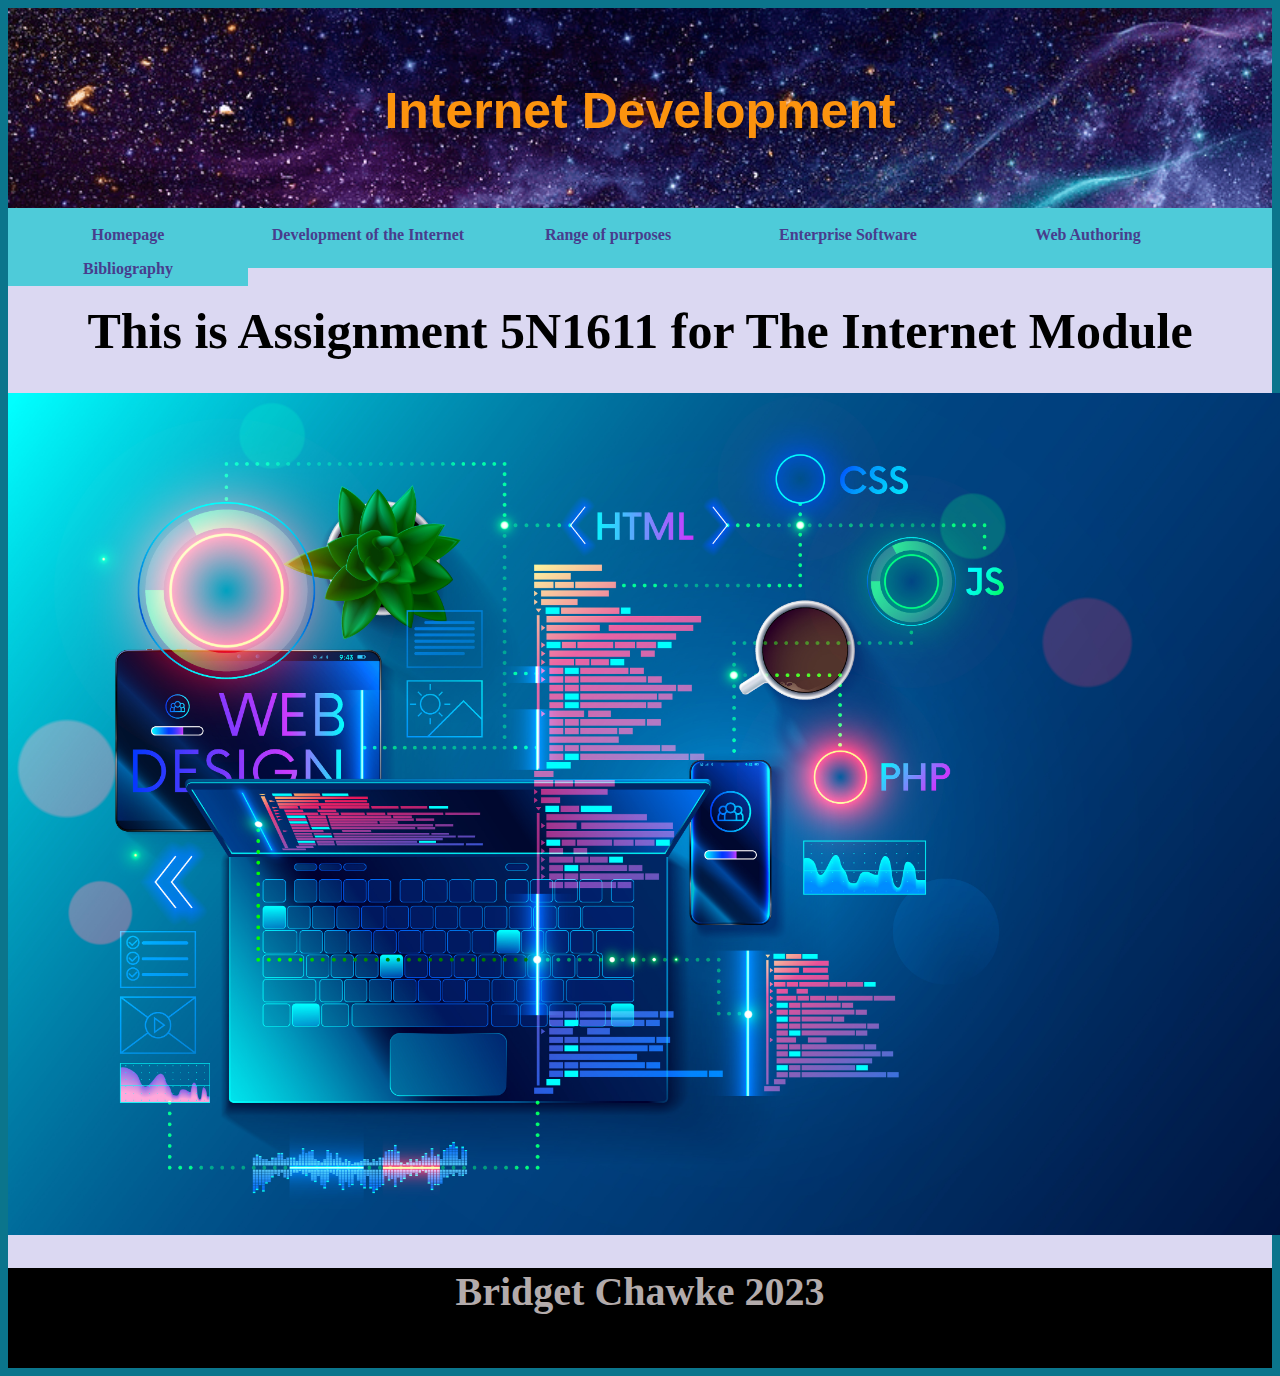
<file: index.html>
<!doctype html>
<html>
<head>
<meta charset="utf-8">
<title>CSS-Cascading Style Sheets</title>
	<style>
	
	</style>
	<link href="Styles.css" rel="stylesheet" type="text/css">
</head>

<body>
	
	<div id="wrapper">
	<header>
	<h1>Internet Development</h1>	
		</header>
		
	<nav>
		<ul>
		<li><a href="index.html">Homepage</a></li>
		<li><a href="development_of_the_internet.html">Development of the Internet</a></li>
			
		<div class="dropdown">	
		<li><a href="range_of_purposes.html">Range of purposes</a></li>
			<div class="dropdown-content">
			<a href="range_of_purposes.html">Range of purposes</a>
			<a href="range_of_purposes.html#MyHeading1">Voice Communication</a>
			<a href="range_of_purposes.html#MyHeading2">Written Communication</a>
			<a href="range_of_purposes.html#MyHeading3">Information Search</a>
			<a href="range_of_purposes.html#MyHeading4">File Sharing</a>
			
			</div>
			</div>
			
		<div class="dropdown">	
		<li><a href="enterprise_software.html">Enterprise Software</a></li>
			<div class="dropdown-content">
			<a href="enterprise_software.html">Enterprise Software</a>
			<a href="enterprise_software.html#MyHeading1">Content Management Systems</a>
			<a href="enterprise_software.html#MyHeading2">Customer Relationship Management</a>
			<a href="enterprise_software.html#MyHeading3">Payment Systems</a>
			<a href="enterprise_software.html#MyHeading4">Supply Chain Management</a>
				
			</div>
			</div>	
	
		<div class="dropdown">	
		<li><a href="web_authoring.html">Web Authoring</a></li>
			<div class="dropdown-content">
			<a href="web_authoring.html">Web Authoring</a>
			<a href="web_authoring.html#MyHeading1">Notepad</a>
			<a href="web_authoring.html#MyHeading2">Notepad++</a>
			<a href="web_authoring.html#MyHeading3">Dreamweaver</a>
			</div>
			</div>

		<li><a href="bibliography.html">Bibliography</a></li>
		</ul>	
		</nav>

		
		
	<main>
<h1>This is Assignment 5N1611 for The Internet Module</h1>
		
	<img src="images/Homepage image.jpeg" width="1500" height="842" alt="Internet Development Image"/> </main>

	
		
		
	<footer>
	  <h2>Bridget Chawke 2023</h2>
		</footer>
		
	
	
	
	
	
	</div>
</body>
</html>
</file>
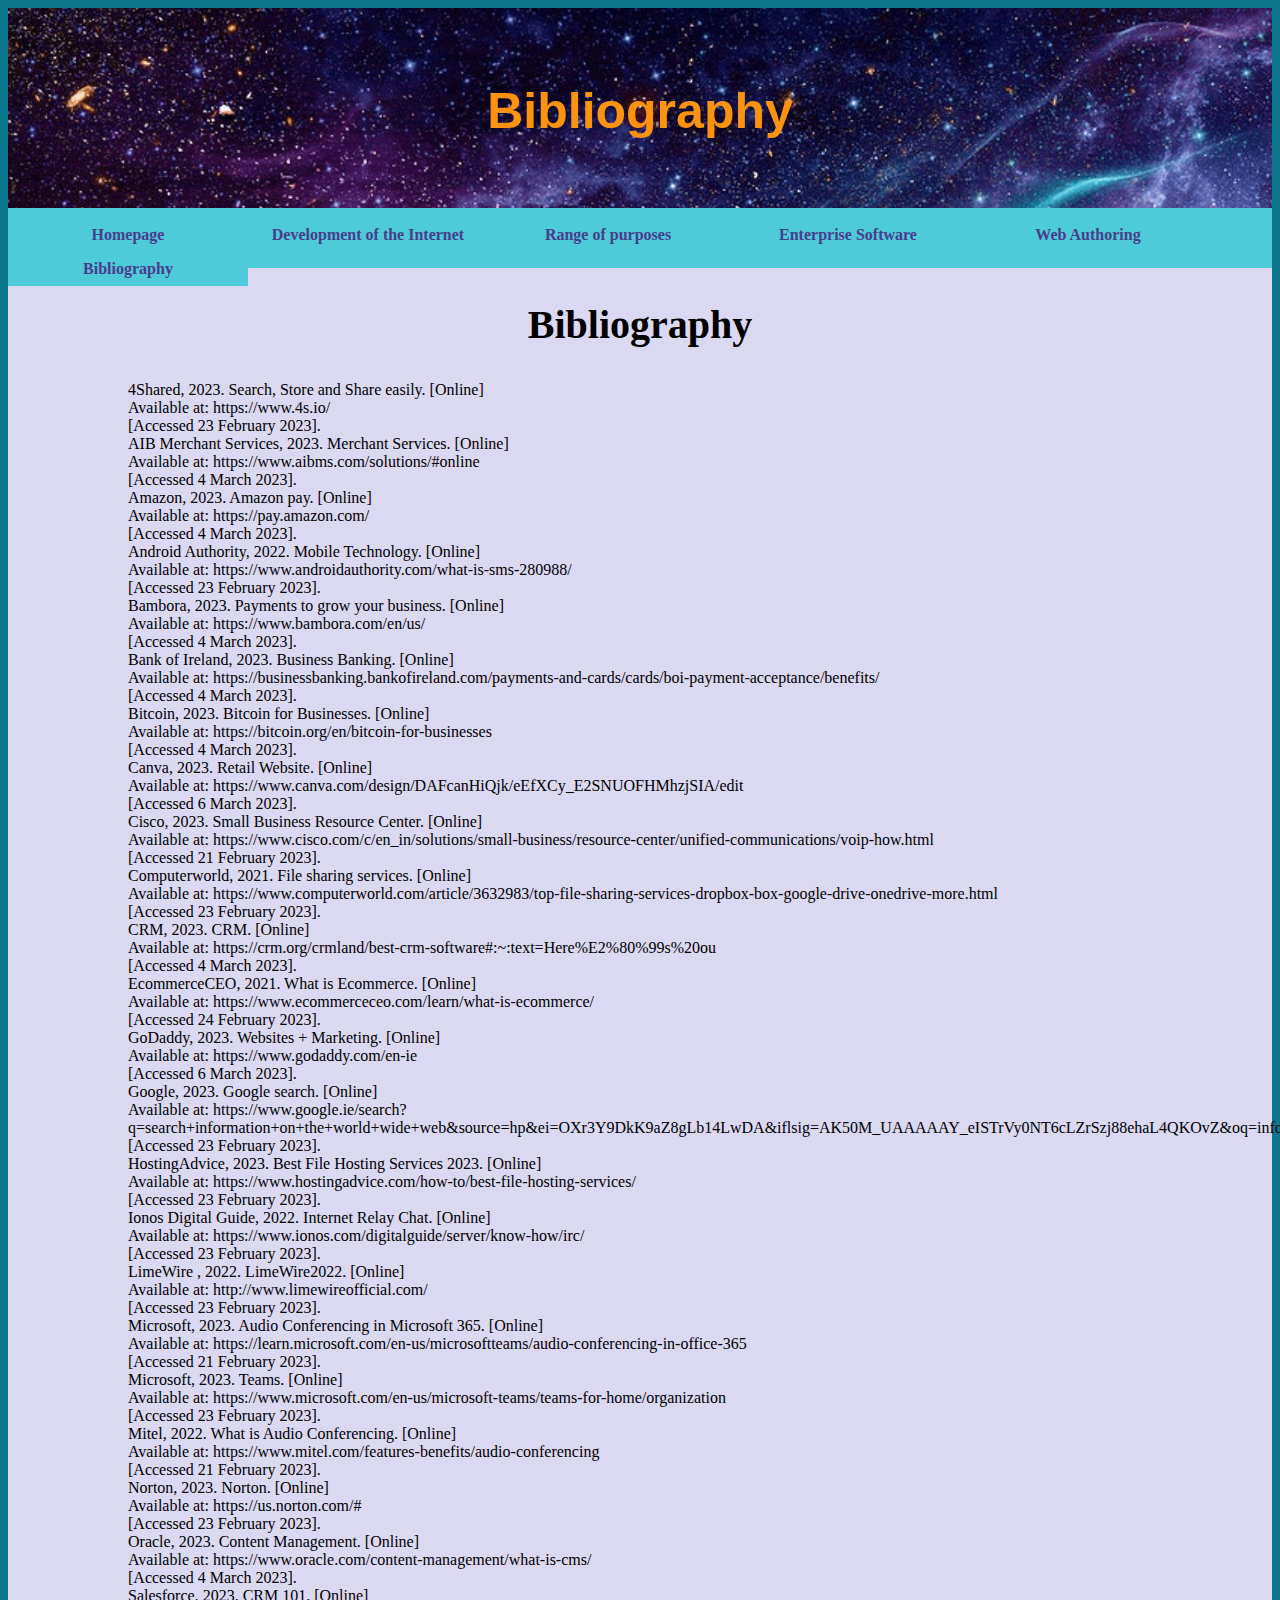
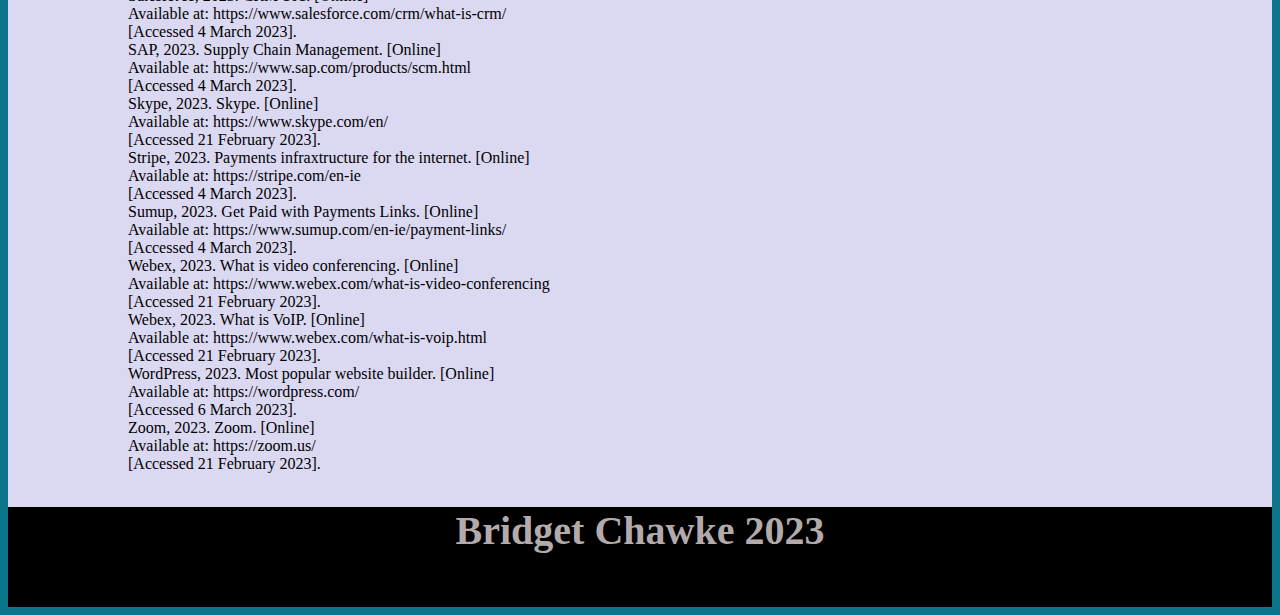
<file: bibliography.html>
<!doctype html>
<html>
<head>
<meta charset="utf-8">
<title>CSS-Cascading Style Sheets</title>
	<style>
	
	</style>
	<link href="Styles.css" rel="stylesheet" type="text/css">
</head>

<body>
	
	<div id="wrapper">
	<header>
	<h1>Bibliography</h1>	
		</header>
	<nav>
		<ul>
		<li><a href="index.html">Homepage</a></li>
		<li><a href="development_of_the_internet.html">Development of the Internet</a></li>
			
		<div class="dropdown">	
		<li><a href="range_of_purposes.html">Range of purposes</a></li>
			<div class="dropdown-content">
			<a href="range_of_purposes.html">Range of purposes</a>
			<a href="range_of_purposes.html#MyHeading1">Voice Communication</a>
			<a href="range_of_purposes.html#MyHeading2">Written Communication</a>
			<a href="range_of_purposes.html#MyHeading3">Information Search</a>
			<a href="range_of_purposes.html#MyHeading4">File Sharing</a>
			
			</div>
			</div>
			
		<div class="dropdown">	
		<li><a href="enterprise_software.html">Enterprise Software</a></li>
			<div class="dropdown-content">
			<a href="enterprise_software.html">Enterprise Software</a>
			<a href="enterprise_software.html#MyHeading1">Content Management Systems</a>
			<a href="enterprise_software.html#MyHeading2">Customer Relationship Management</a>
			<a href="enterprise_software.html#MyHeading3">Payment Systems</a>
			<a href="enterprise_software.html#MyHeading4">Supply Chain Management</a>
				
			</div>
			</div>	
	
		<div class="dropdown">	
		<li><a href="web_authoring.html">Web Authoring</a></li>
			<div class="dropdown-content">
			<a href="web_authoring.html">Web Authoring</a>
			<a href="web_authoring.html#MyHeading1">Notepad</a>
			<a href="web_authoring.html#MyHeading2">Notepad++</a>
			<a href="web_authoring.html#MyHeading3">Dreamweaver</a>
			</div>
			</div>

		<li><a href="bibliography.html">Bibliography</a></li>
		</ul>	
		</nav>



		
	

		
		
	<main>
		
		<h2>Bibliography</h2>

	  <p>4Shared, 2023. Search, Store and Share easily. [Online] <br>
	    Available at: https://www.4s.io/<br>
	    [Accessed 23 February 2023].<br>
	    AIB Merchant Services,  2023. Merchant Services. [Online] <br>
	    Available at: https://www.aibms.com/solutions/#online<br>
	    [Accessed 4 March 2023].<br>
	    Amazon, 2023. Amazon  pay. [Online] <br>
	    Available at: https://pay.amazon.com/<br>
	    [Accessed 4 March 2023].<br>
	    Android Authority,  2022. Mobile Technology. [Online] <br>
	    Available at: https://www.androidauthority.com/what-is-sms-280988/<br>
	    [Accessed 23 February 2023].<br>
	    Bambora, 2023. Payments  to grow your business. [Online] <br>
	    Available at: https://www.bambora.com/en/us/<br>
	    [Accessed 4 March 2023].<br>
	    Bank of Ireland, 2023. Business  Banking. [Online] <br>
	    Available at: https://businessbanking.bankofireland.com/payments-and-cards/cards/boi-payment-acceptance/benefits/<br>
	    [Accessed 4 March 2023].<br>
	    Bitcoin, 2023. Bitcoin  for Businesses. [Online] <br>
	    Available at: https://bitcoin.org/en/bitcoin-for-businesses<br>
	    [Accessed 4 March 2023].<br>
	    Canva, 2023. Retail  Website. [Online] <br>
	    Available at: https://www.canva.com/design/DAFcanHiQjk/eEfXCy_E2SNUOFHMhzjSIA/edit<br>
	    [Accessed 6 March 2023].<br>
	    Cisco, 2023. Small  Business Resource Center. [Online] <br>
	    Available at: https://www.cisco.com/c/en_in/solutions/small-business/resource-center/unified-communications/voip-how.html<br>
	    [Accessed 21 February 2023].<br>
	    Computerworld, 2021. File  sharing services. [Online] <br>
	    Available at: https://www.computerworld.com/article/3632983/top-file-sharing-services-dropbox-box-google-drive-onedrive-more.html<br>
	    [Accessed 23 February 2023].<br>
	    CRM, 2023. CRM. [Online] <br>
	    Available at: https://crm.org/crmland/best-crm-software#:~:text=Here%E2%80%99s%20ou<br>
	    [Accessed 4 March 2023].<br>
	    EcommerceCEO, 2021. What  is Ecommerce. [Online] <br>
	    Available at: https://www.ecommerceceo.com/learn/what-is-ecommerce/<br>
	    [Accessed 24 February 2023].<br>
	    GoDaddy, 2023. Websites  + Marketing. [Online] <br>
	    Available at: https://www.godaddy.com/en-ie<br>
	    [Accessed 6 March 2023].<br>
	    Google, 2023. Google  search. [Online] <br>
	    Available at: https://www.google.ie/search?q=search+information+on+the+world+wide+web&amp;source=hp&amp;ei=OXr3Y9DkK9aZ8gLb14LwDA&amp;iflsig=AK50M_UAAAAAY_eISTrVy0NT6cLZrSzj88ehaL4QKOvZ&amp;oq=information+search+on+the&amp;gs_lcp=Cgdnd3Mtd2l6EAEYATIFCAAQgAQyCQgAEBYQHhDxBDIJCAAQFhAeEPEEMgY<br>
	    [Accessed 23 February 2023].<br>
	    HostingAdvice, 2023. Best  File Hosting Services 2023. [Online] <br>
	    Available at: https://www.hostingadvice.com/how-to/best-file-hosting-services/<br>
	    [Accessed 23 February 2023].<br>
	    Ionos Digital Guide,  2022. Internet Relay Chat. [Online] <br>
	    Available at: https://www.ionos.com/digitalguide/server/know-how/irc/<br>
	    [Accessed 23 February 2023].<br>
	    LimeWire , 2022. LimeWire2022.  [Online] <br>
	    Available at: http://www.limewireofficial.com/<br>
	    [Accessed 23 February 2023].<br>
	    Microsoft, 2023. Audio  Conferencing in Microsoft 365. [Online] <br>
	    Available at: https://learn.microsoft.com/en-us/microsoftteams/audio-conferencing-in-office-365<br>
	    [Accessed 21 February 2023].<br>
	    Microsoft, 2023. Teams.  [Online] <br>
	    Available at: https://www.microsoft.com/en-us/microsoft-teams/teams-for-home/organization<br>
	    [Accessed 23 February 2023].<br>
	    Mitel, 2022. What is  Audio Conferencing. [Online] <br>
	    Available at: https://www.mitel.com/features-benefits/audio-conferencing<br>
	    [Accessed 21 February 2023].<br>
	    Norton, 2023. Norton.  [Online] <br>
	    Available at: https://us.norton.com/#<br>
	    [Accessed 23 February 2023].<br>
	    Oracle, 2023. Content  Management. [Online] <br>
	    Available at: https://www.oracle.com/content-management/what-is-cms/<br>
	    [Accessed 4 March 2023].<br>
	    Salesforce, 2023. CRM  101. [Online] <br>
	    Available at: https://www.salesforce.com/crm/what-is-crm/<br>
	    [Accessed 4 March 2023].<br>
	    SAP, 2023. Supply  Chain Management. [Online] <br>
	    Available at: https://www.sap.com/products/scm.html<br>
	    [Accessed 4 March 2023].<br>
	    Skype, 2023. Skype. [Online] <br>
	    Available at: https://www.skype.com/en/<br>
	    [Accessed 21 February 2023].<br>
	    Stripe, 2023. Payments  infraxtructure for the internet. [Online] <br>
	    Available at: https://stripe.com/en-ie<br>
	    [Accessed 4 March 2023].<br>
	    Sumup, 2023. Get  Paid with Payments Links. [Online] <br>
	    Available at: https://www.sumup.com/en-ie/payment-links/<br>
	    [Accessed 4 March 2023].<br>
	    Webex, 2023. What is  video conferencing. [Online] <br>
	    Available at: https://www.webex.com/what-is-video-conferencing<br>
	    [Accessed 21 February 2023].<br>
	    Webex, 2023. What is  VoIP. [Online] <br>
	    Available at: https://www.webex.com/what-is-voip.html<br>
	    [Accessed 21 February 2023].<br>
	    WordPress, 2023. Most  popular website builder. [Online] <br>
	    Available at: https://wordpress.com/<br>
	    [Accessed 6 March 2023].<br>
	    Zoom, 2023. Zoom. [Online] <br>
	    Available at: https://zoom.us/<br>
	    [Accessed 21 February 2023].</p>
    </main>

	
		
		
	<footer>
	  <h2>Bridget Chawke 2023</h2>
		</footer>
		
	
	
	
	
	
	</div>
</body>
</html>
</file>
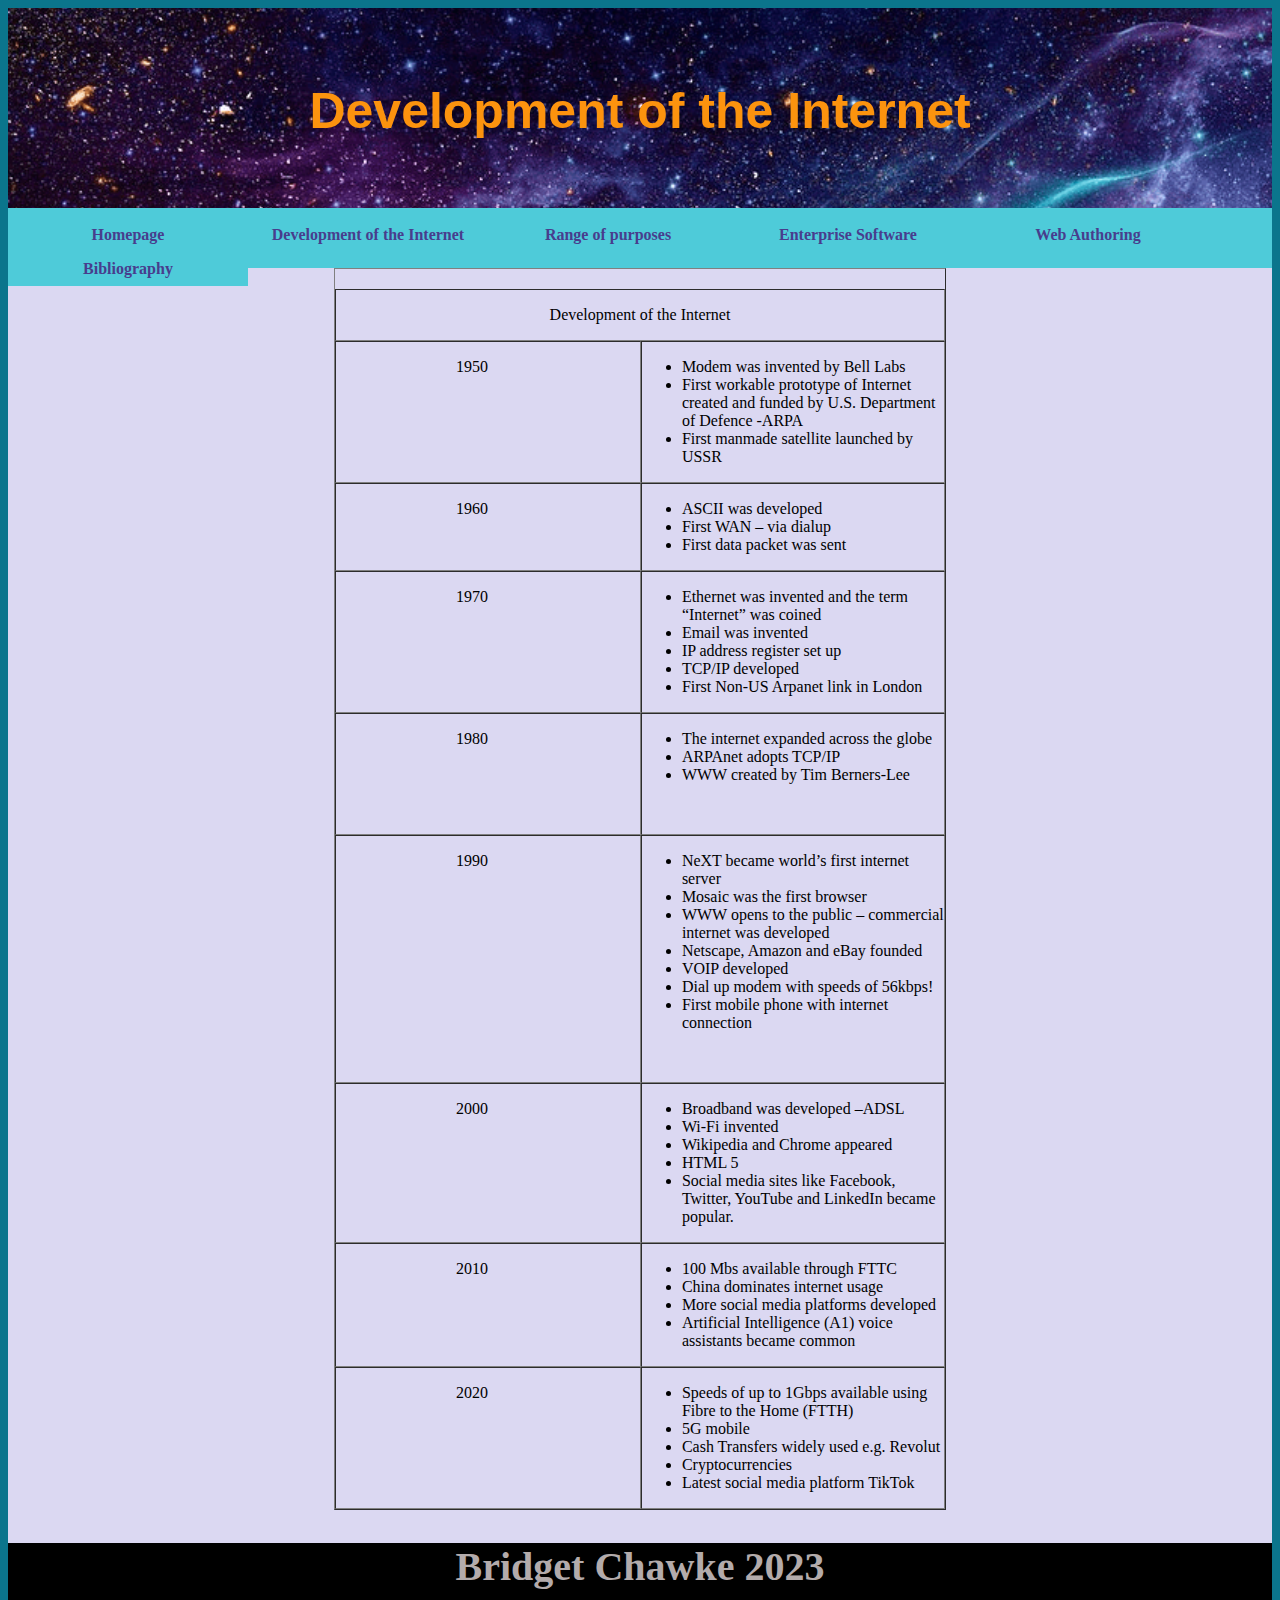
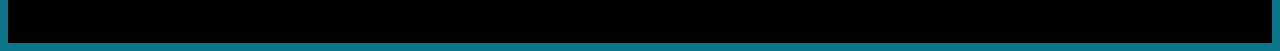
<file: development_of_the_internet.html>
<!doctype html>
<html>
<head>
<meta charset="utf-8">
<title>CSS-Cascading Style Sheets</title>
	<style>
		table{
			margin-left: auto;
			margin-right: auto;
			padding-top: 20px;
		}
	</style>
	<link href="Styles.css" rel="stylesheet" type="text/css">
</head>

<body>
	
	<div id="wrapper">
	<header>
	<h1>Development of the Internet</h1>	
		</header>
	<nav>
		<ul>
		<li><a href="index.html">Homepage</a></li>
		<li><a href="development_of_the_internet.html">Development of the Internet</a></li>
			
		<div class="dropdown">	
		<li><a href="range_of_purposes.html">Range of purposes</a></li>
			<div class="dropdown-content">
			<a href="range_of_purposes.html">Range of purposes</a>
			<a href="range_of_purposes.html#MyHeading1">Voice Communication</a>
			<a href="range_of_purposes.html#MyHeading2">Written Communication</a>
			<a href="range_of_purposes.html#MyHeading3">Information Search</a>
			<a href="range_of_purposes.html#MyHeading4">File Sharing</a>
			
			</div>
			</div>
			
		<div class="dropdown">	
		<li><a href="enterprise_software.html">Enterprise Software</a></li>
			<div class="dropdown-content">
			<a href="enterprise_software.html">Enterprise Software</a>
			<a href="enterprise_software.html#MyHeading1">Content Management Systems</a>
			<a href="enterprise_software.html#MyHeading2">Customer Relationship Management</a>
			<a href="enterprise_software.html#MyHeading3">Payment Systems</a>
			<a href="enterprise_software.html#MyHeading4">Supply Chain Management</a>
				
			</div>
			</div>	
	
		<div class="dropdown">	
		<li><a href="web_authoring.html">Web Authoring</a></li>
			<div class="dropdown-content">
			<a href="web_authoring.html">Web Authoring</a>
			<a href="web_authoring.html#MyHeading1">Notepad</a>
			<a href="web_authoring.html#MyHeading2">Notepad++</a>
			<a href="web_authoring.html#MyHeading3">Dreamweaver</a>
			</div>
			</div>

		<li><a href="bibliography.html">Bibliography</a></li>
		</ul>	
		</nav>

		
	

		
		
	<main>
	  <table border="1" cellspacing="0" cellpadding="0" width="612">
	    <tr>
	      <td width="612" colspan="2"><p align="center"><strong></strong>Development    of the Internet</strong></p></td>
        </tr>
	    <tr>
	      <td width="306" valign="top"><p>1950</p></td>
	      <td width="306" valign="top"><ul>
	        <li>Modem    was invented by Bell Labs</li>
	        <li>First    workable prototype of Internet created and funded by U.S. Department of    Defence -ARPA</li>
	        <li>First    manmade satellite launched by USSR</li>
	        </ul></td>
        </tr>
	    <tr>
	      <td width="306" valign="top"><p>1960</p></td>
	      <td width="306" valign="top"><ul>
	        <li>ASCII    was developed</li>
	        <li>First    WAN – via dialup</li>
	        <li>First    data packet was sent</li>
	        </ul></td>
        </tr>
	    <tr>
	      <td width="306" valign="top"><p>1970</p></td>
	      <td width="306" valign="top"><ul>
	        <li>Ethernet    was invented and the term &ldquo;Internet&rdquo; was coined</li>
	        <li>Email    was invented</li>
	        <li>IP    address register set up</li>
	        <li>TCP/IP    developed</li>
	        <li>First    Non-US Arpanet link in London</li>
	        </ul></td>
        </tr>
	    <tr>
	      <td width="306" valign="top"><p>1980</p></td>
	      <td width="306" valign="top"><ul>
	        <li>The    internet expanded across the globe</li>
	        <li>ARPAnet    adopts TCP/IP</li>
	        <li>WWW    created by Tim Berners-Lee</li>
	        </ul>
	        <p>&nbsp;</p></td>
        </tr>
	    <tr>
	      <td width="306" valign="top"><p>1990</p></td>
	      <td width="306" valign="top"><ul>
	        <li>NeXT    became world&rsquo;s first internet server</li>
	        <li>Mosaic    was the first browser</li>
	        <li>WWW    opens to the public – commercial internet was developed</li>
	        <li>Netscape,    Amazon and eBay founded</li>
	        <li>VOIP    developed</li>
	        <li>Dial    up modem with speeds of 56kbps!</li>
	        <li>First    mobile phone with internet connection</li>
	        </ul>
	        <p>&nbsp;</p></td>
        </tr>
	    <tr>
	      <td width="306" valign="top"><p>2000</p></td>
	      <td width="306" valign="top"><ul>
	        <li>Broadband    was developed –ADSL</li>
	        <li>Wi-Fi    invented</li>
	        <li>Wikipedia    and Chrome appeared</li>
	        <li>HTML    5 </li>
	        <li>Social    media sites like Facebook, Twitter, YouTube and LinkedIn became popular.</li>
	        </ul></td>
        </tr>
	    <tr>
	      <td width="306" valign="top"><p>2010</p></td>
	      <td width="306" valign="top"><ul>
	        <li>100    Mbs available through FTTC</li>
	        <li>China    dominates internet usage</li>
	        <li>More    social media platforms developed</li>
	        <li>Artificial    Intelligence (A1) voice assistants became common</li>
	        </ul></td>
        </tr>
	    <tr>
	      <td width="306" valign="top"><p>2020</p></td>
	      <td width="306" valign="top"><ul>
	        <li>Speeds    of up to 1Gbps available using Fibre to the Home (FTTH)</li>
	        <li>5G    mobile</li>
	        <li>Cash    Transfers widely used e.g. Revolut</li>
	        <li>Cryptocurrencies </li>
	        <li>Latest    social media platform TikTok </li>
	        </ul></td>
        </tr>
      </table>
    </main>

	
		
		
	<footer>
	  <h2>Bridget Chawke 2023</h2>
		</footer>
		
	
	
	
	
	
	</div>
</body>
</html>
</file>
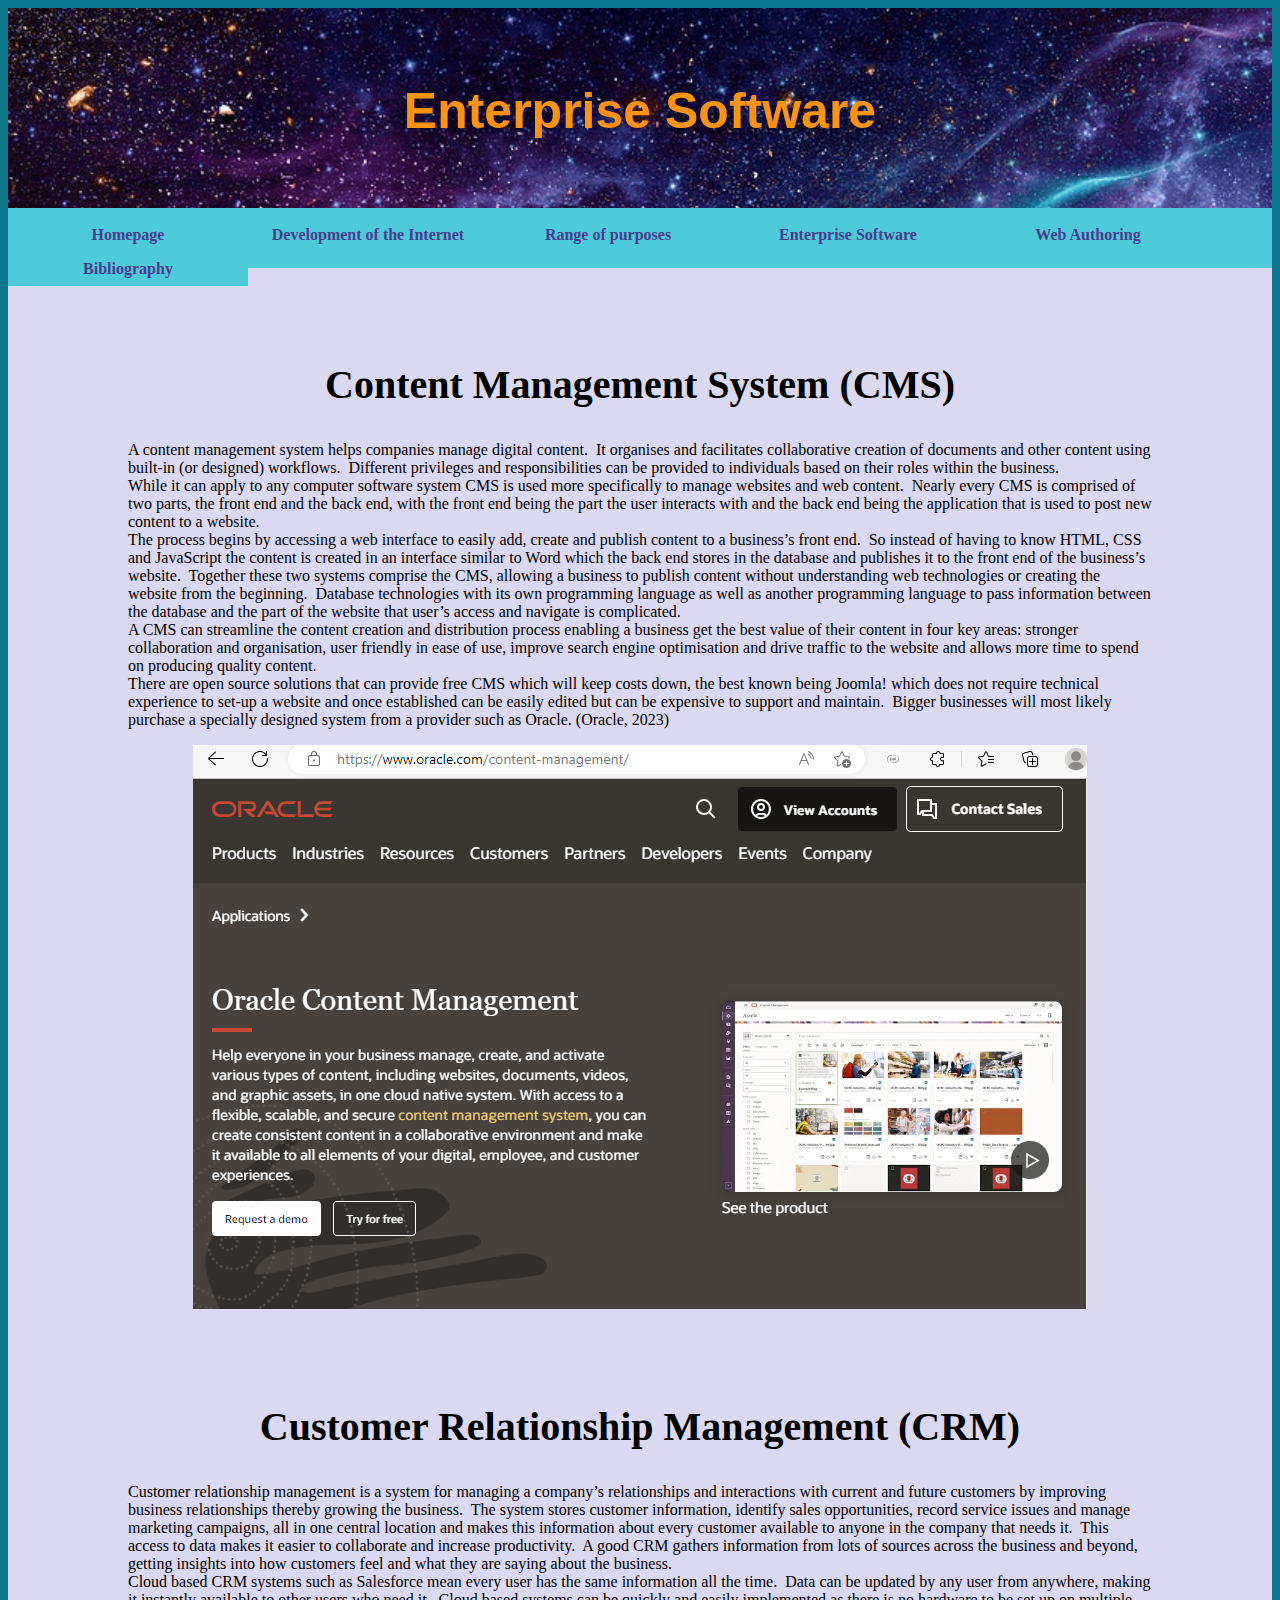
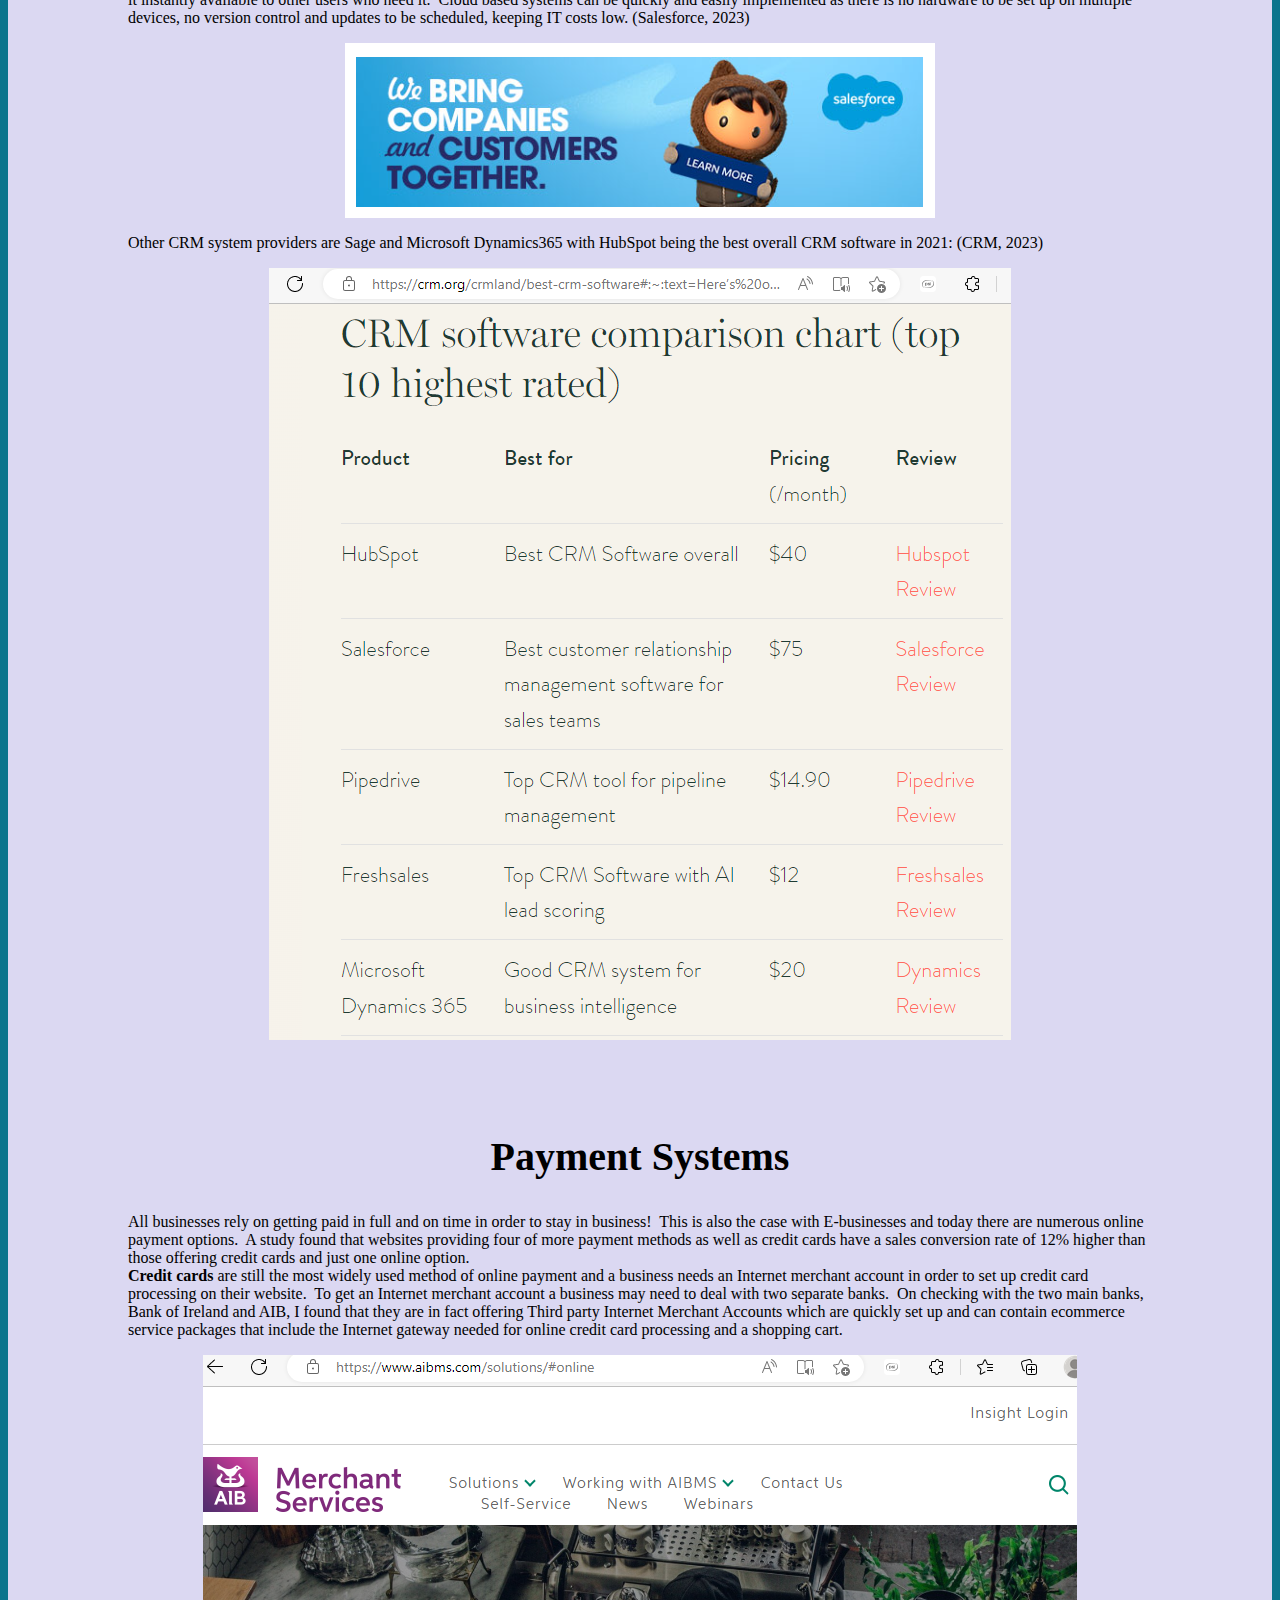
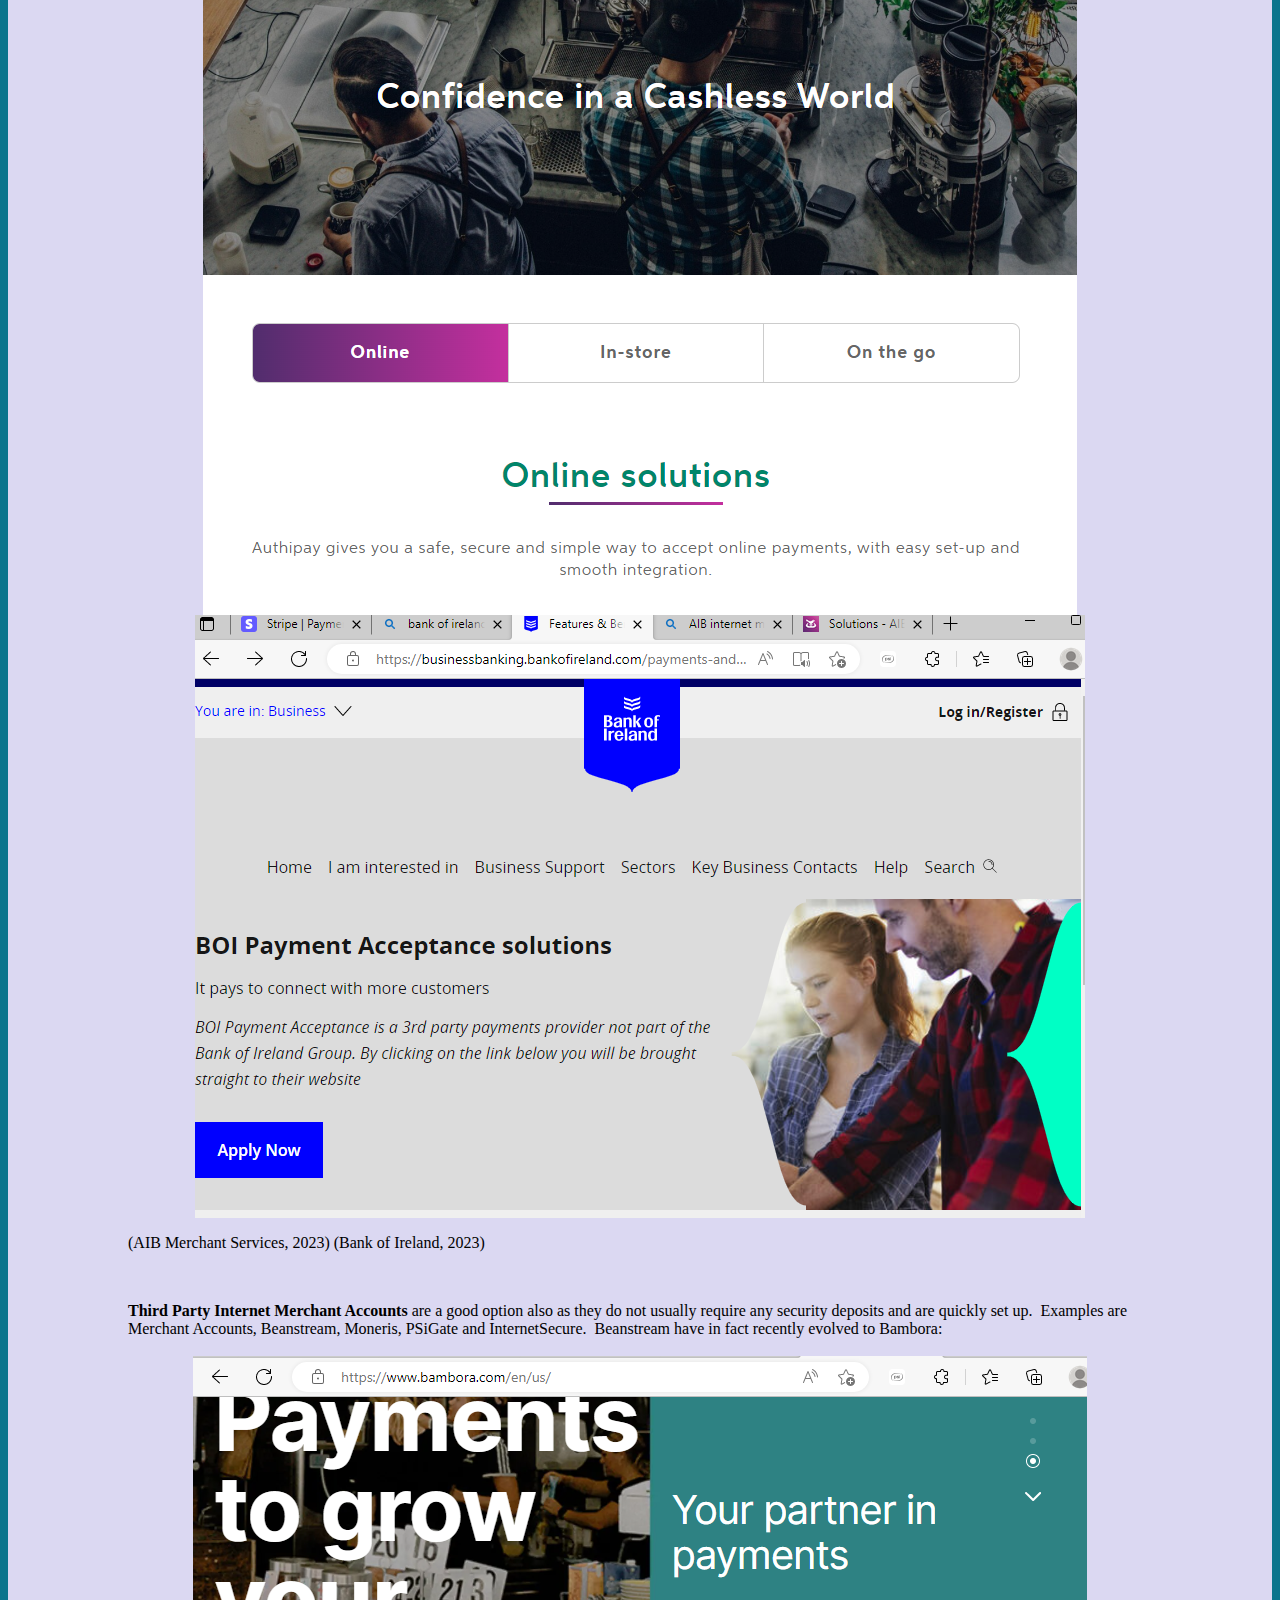
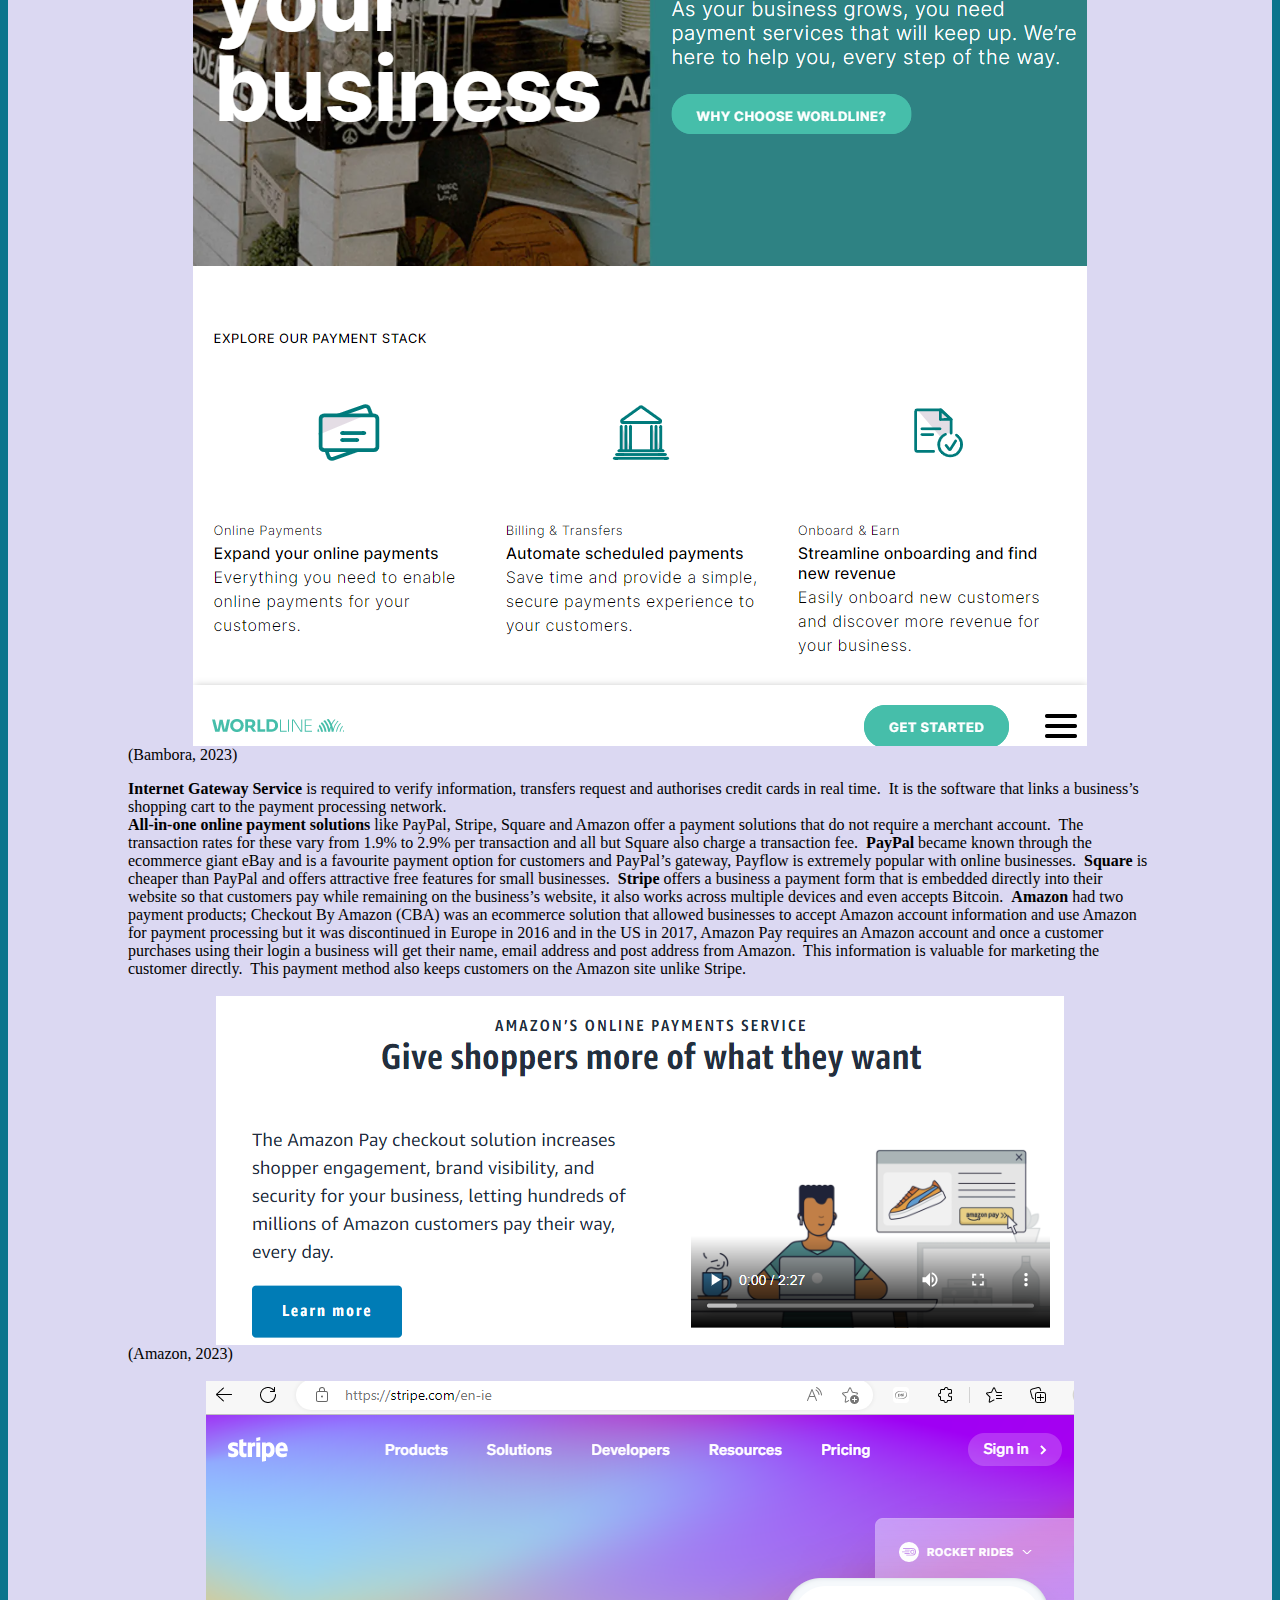
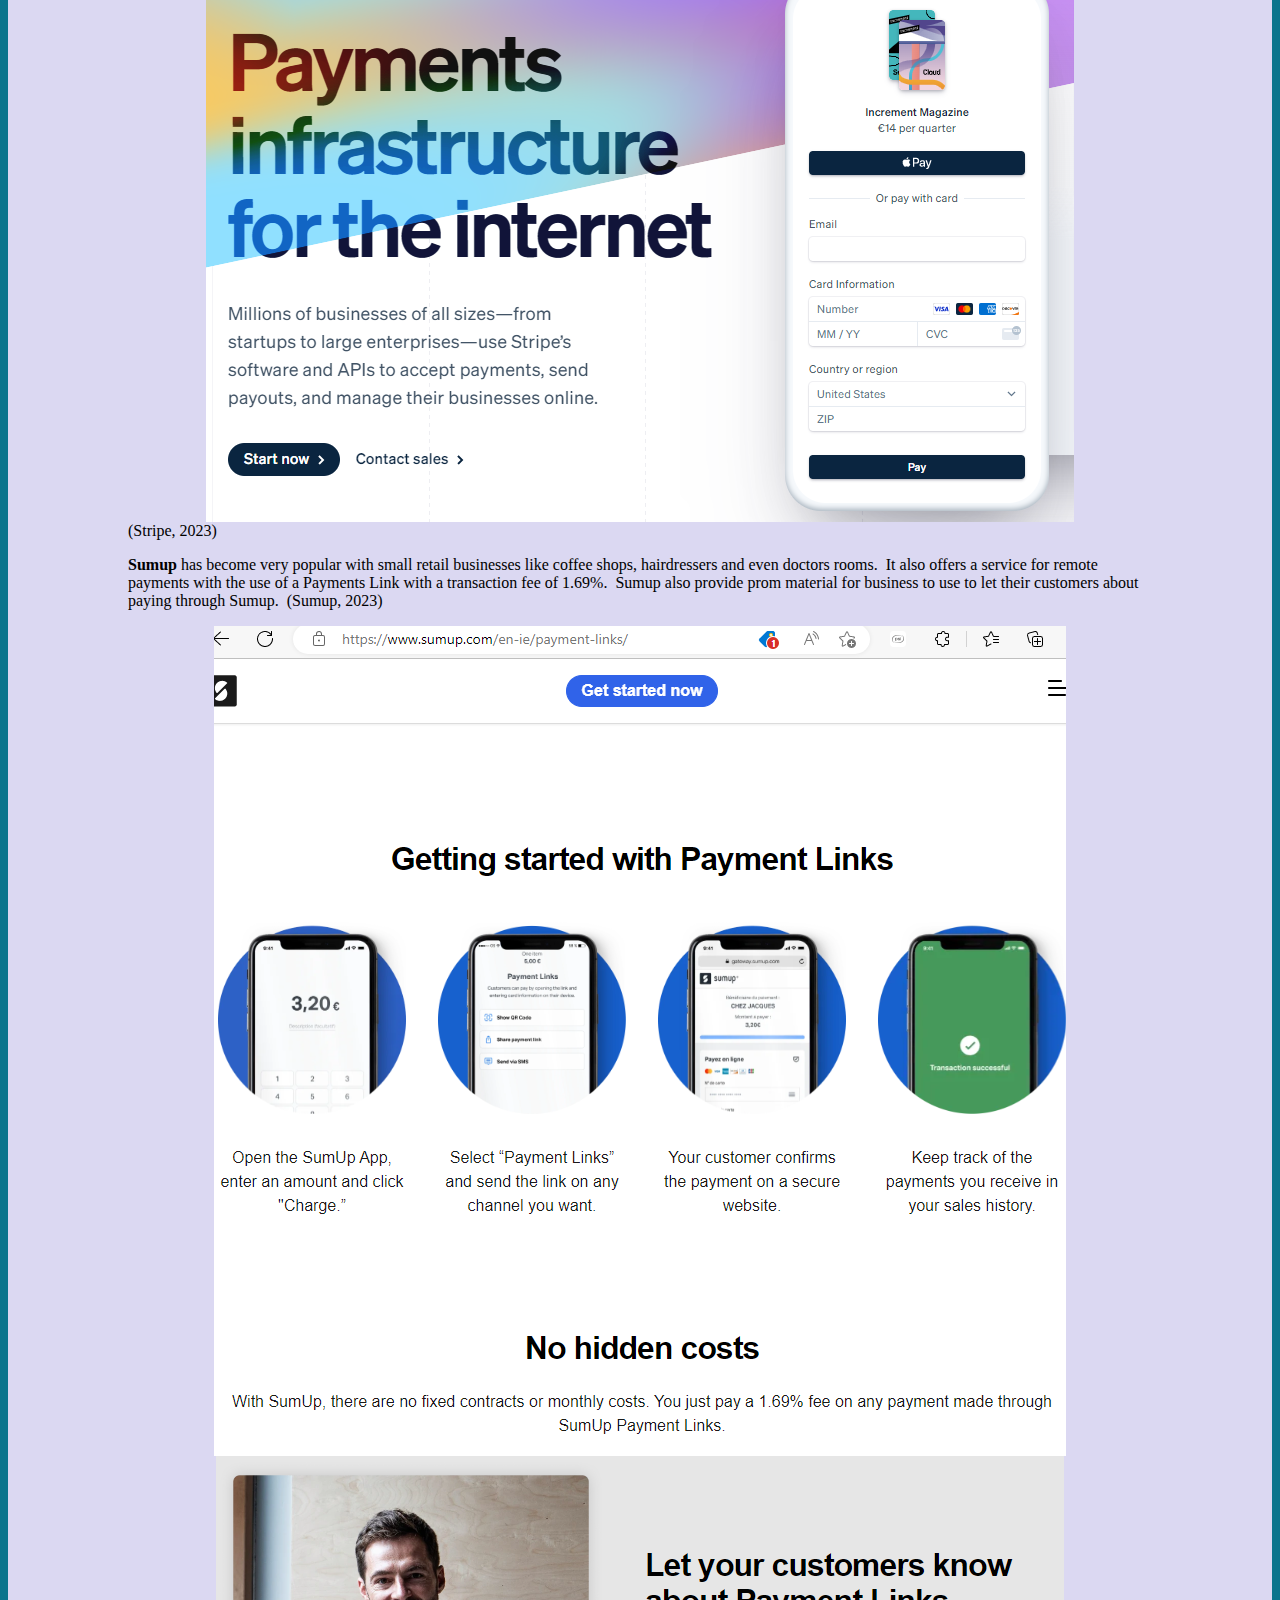
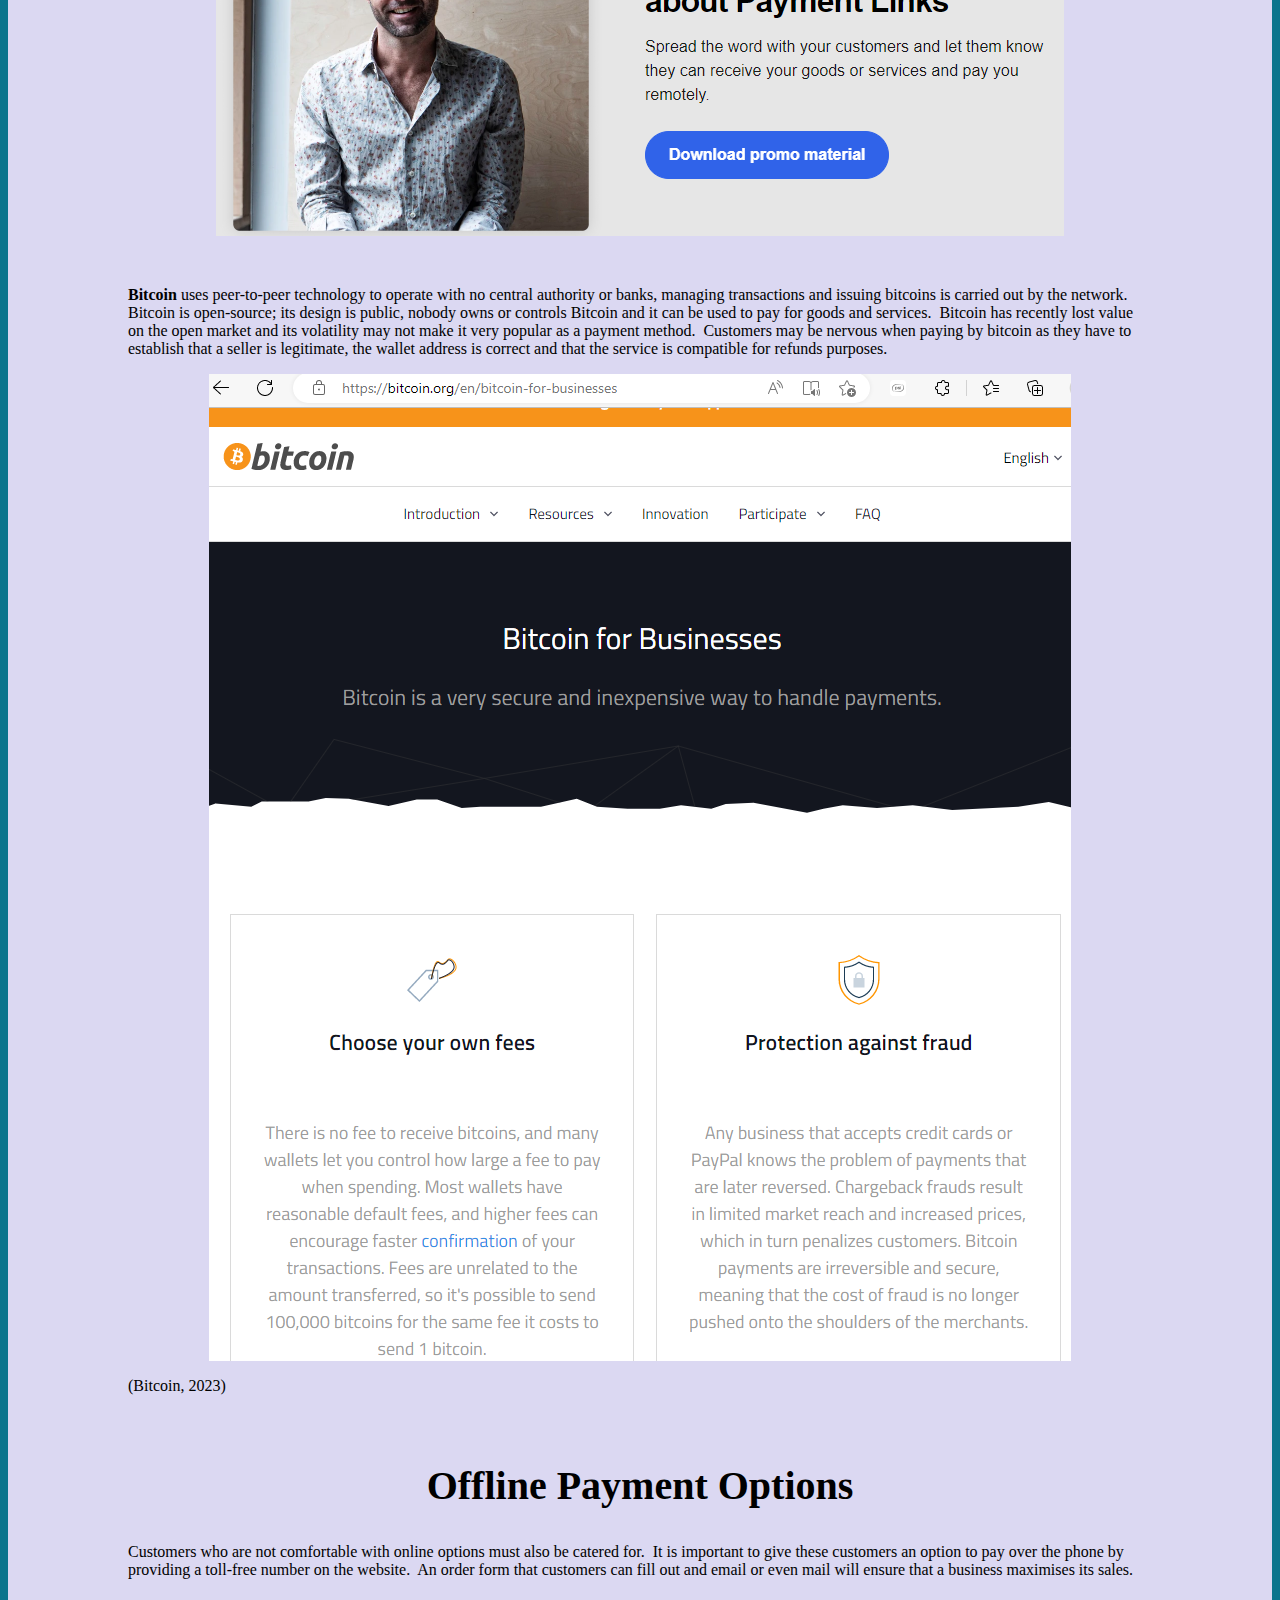
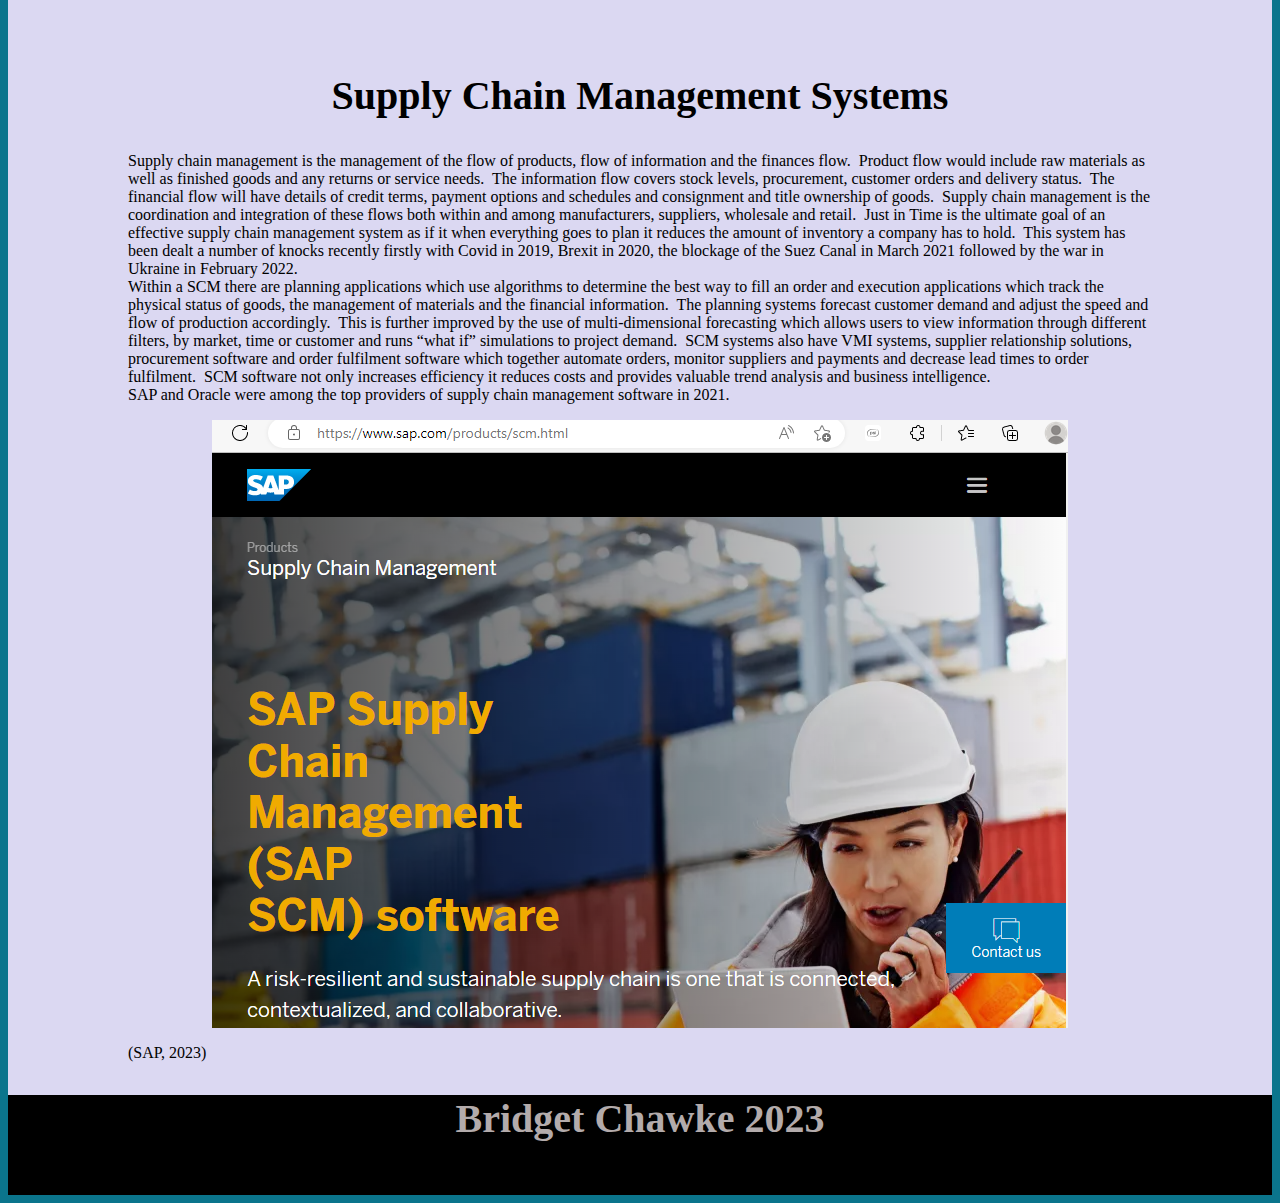
<file: enterprise_software.html>
<!doctype html>
<html>
<head>
<meta charset="utf-8">
<title>CSS-Cascading Style Sheets</title>
	<style>
	
	</style>
	<link href="Styles.css" rel="stylesheet" type="text/css">
</head>

<body>
	
	<div id="wrapper">
	<header>
	<h1>Enterprise Software</h1>	
		</header>
		
	<nav>
		<ul>
		<li><a href="index.html">Homepage</a></li>
		<li><a href="development_of_the_internet.html">Development of the Internet</a></li>
			
		<div class="dropdown">	
		<li><a href="range_of_purposes.html">Range of purposes</a></li>
			<div class="dropdown-content">
			<a href="range_of_purposes.html">Range of purposes</a>
			<a href="range_of_purposes.html#MyHeading1">Voice Communication</a>
			<a href="range_of_purposes.html#MyHeading2">Written Communication</a>
			<a href="range_of_purposes.html#MyHeading3">Information Search</a>
			<a href="range_of_purposes.html#MyHeading4">File Sharing</a>
			
			</div>
			</div>
			
		<div class="dropdown">	
		<li><a href="enterprise_software.html">Enterprise Software</a></li>
			<div class="dropdown-content">
			<a href="enterprise_software.html">Enterprise Software</a>
			<a href="enterprise_software.html#MyHeading1">Content Management Systems</a>
			<a href="enterprise_software.html#MyHeading2">Customer Relationship Management</a>
			<a href="enterprise_software.html#MyHeading3">Payment Systems</a>
			<a href="enterprise_software.html#MyHeading4">Supply Chain Management</a>
				
			</div>
			</div>	
	
		<div class="dropdown">	
		<li><a href="web_authoring.html">Web Authoring</a></li>
			<div class="dropdown-content">
			<a href="web_authoring.html">Web Authoring</a>
			<a href="web_authoring.html#MyHeading1">Notepad</a>
			<a href="web_authoring.html#MyHeading2">Notepad++</a>
			<a href="web_authoring.html#MyHeading3">Dreamweaver</a>
			</div>
			</div>

		<li><a href="bibliography.html">Bibliography</a></li>
		</ul>	
		</nav>
	
		
	<main>
		<h2 id= "MyHeading1" style="padding-top: 60px">Content Management System (CMS)</h2>
        <p>A content management system helps companies manage digital  content.  It organises and facilitates  collaborative creation of documents and other content using built-in (or  designed) workflows.  Different privileges  and responsibilities can be provided to individuals based on their roles within  the business.  <br>
          While it can apply to any computer software system CMS is used more  specifically to manage websites and web content.  Nearly every CMS is comprised of two parts,  the front end and the back end, with the front end being the part the user  interacts with and the back end being the application that is used to post new  content to a website.  <br>
          The process begins by accessing a web interface to easily add, create and  publish content to a business&rsquo;s front end.   So instead of having to know HTML, CSS and JavaScript the content is  created in an interface similar to Word which the back end stores in the  database and publishes it to the front end of the business&rsquo;s website.  Together these two systems comprise the CMS,  allowing a business to publish content without understanding web technologies  or creating the website from the beginning.   Database technologies with its own programming language as well as  another programming language to pass information between the database and the  part of the website that user&rsquo;s access and navigate is complicated.  <br>
          A CMS can streamline the content creation and distribution process enabling a  business get the best value of their content in four key areas: stronger  collaboration and organisation, user friendly in ease of use, improve search  engine optimisation and drive traffic to the website and allows more time to  spend on producing quality content.  <br>
          There are open source solutions that can provide free CMS which will keep costs  down, the best known being Joomla! which does not require technical experience  to set-up a website and once established can be easily edited but can be  expensive to support and maintain.   Bigger businesses will most likely purchase a specially designed system  from a provider such as Oracle. (Oracle, 2023)</p>
	  <img src="images/Oracle.png" width="894" height="564" alt=""/>
<h2 id= "MyHeading2" style="padding-top: 60px">Customer Relationship Management (CRM)</h2>
	  <p>Customer relationship management is a system for managing a  company&rsquo;s relationships and interactions with current and future customers by  improving business relationships thereby growing the business.  The system stores customer information,  identify sales opportunities, record service issues and manage marketing  campaigns, all in one central location and makes this information about every  customer available to anyone in the company that needs it.  This access to data makes it easier to  collaborate and increase productivity.  A  good CRM gathers information from lots of sources across the business and  beyond, getting insights into how customers feel and what they are saying about  the business.  <br>
		  Cloud based CRM systems such as Salesforce mean every user has the same  information all the time.  Data can be  updated by any user from anywhere, making it instantly available to other users  who need it.  Cloud based systems can be  quickly and easily implemented as there is no hardware to be set up on multiple  devices, no version control and updates to be scheduled, keeping IT costs low. (Salesforce,   2023)</p>
		<img src="images/Salesforce.png" width="590" height="175" alt=""/>
<p>Other CRM system providers are Sage and Microsoft  Dynamics365 with HubSpot being the best overall CRM software in 2021: (CRM, 2023)</p>
	  <img src="images/CRM software.png" width="742" height="772" alt=""/>
<h2 id= "MyHeading3" style="padding-top: 60px" >Payment Systems</h2>
		<p>All businesses rely on getting paid in full and on time in  order to stay in business!  This is also  the case with E-businesses and today there are numerous online payment  options.  A study found that websites  providing four of more payment methods as well as credit cards have a sales  conversion rate of 12% higher than those offering credit cards and just one  online option.  <br>
			<strong>Credit cards</strong> are still the most  widely used method of online payment and a business needs an Internet merchant  account in order to set up credit card processing on their website.  To get an Internet merchant account a  business may need to deal with two separate banks.  On checking with the two main banks, Bank of  Ireland and AIB, I found that they are in fact offering Third party Internet  Merchant Accounts which are quickly set up and can contain ecommerce service  packages that include the Internet gateway needed for online credit card  processing and a shopping cart.</p>
		<img src="images/AIB Merchant.png" width="874" height="860" alt=""/>
	  <img src="images/AIB Merchant Services.png" width="890" height="603" alt=""/>
<p>(AIB Merchant Services, 2023) (Bank of   Ireland, 2023)</p>
        <p>&nbsp;</p>
		<p><strong>Third Party Internet  Merchant Accounts</strong> are a good option also as they do not usually require any  security deposits and are quickly set up.   Examples are Merchant Accounts, Beanstream, Moneris, PSiGate and InternetSecure.  Beanstream have in fact recently evolved to  Bambora:<br><br>
		  <img src="images/Bambora.png" width="894" height="990" alt=""/> (Bambora, 2023)</p>
		<p><strong>Internet Gateway  Service</strong> is required to verify information, transfers request and authorises  credit cards in real time.  It is the  software that links a business&rsquo;s shopping cart to the payment processing  network.  <br>
			<strong>All-in-one online  payment solutions</strong> like PayPal, Stripe, Square and Amazon offer a payment  solutions that do not require a merchant account.  The transaction rates for these vary from 1.9%  to 2.9% per transaction and all but Square also charge a transaction fee.  <strong>PayPal</strong>  became known through the ecommerce giant eBay and is a favourite payment option  for customers and PayPal&rsquo;s gateway, Payflow is extremely popular with online  businesses.  <strong>Square</strong> is cheaper than PayPal and offers attractive free features  for small businesses.  <strong>Stripe</strong> offers a business a payment form  that is embedded directly into their website so that customers pay while  remaining on the business&rsquo;s website, it also works across multiple devices and  even accepts Bitcoin.  <strong>Amazon</strong> had two payment products;  Checkout By Amazon (CBA) was an ecommerce solution that allowed businesses to  accept Amazon account information and use Amazon for payment processing but it  was discontinued in Europe in 2016 and in the US in 2017, Amazon Pay requires  an Amazon account and once a customer purchases using their login a business  will get their name, email address and post address from Amazon.  This information is valuable for marketing  the customer directly.  This payment  method also keeps customers on the Amazon site unlike Stripe.  <br>
          <br>
		  <img src="images/Amazon 2023.png" width="848" height="349" alt=""/> (Amazon, 2023)<br>
          <br>
		  <img src="images/Stripe.png" width="868" height="741" alt=""/> (Stripe, 2023)</p>
        <p><strong>Sumup</strong> has become  very popular with small retail businesses like coffee shops, hairdressers and  even doctors rooms.  It also offers a  service for remote payments with the use of a Payments Link with a transaction  fee of 1.69%.  Sumup also provide prom  material for business to use to let their customers about paying through Sumup.  (Sumup, 2023)</p>
		<img src="images/Sumup.png" width="852" height="830" alt=""/>
	  <img src="images/Under Sumup.png" width="848" height="380" alt=""/>
<p>&nbsp;</p>
        <p><strong>Bitcoin</strong> uses  peer-to-peer technology to operate with no central authority or banks, managing  transactions and issuing bitcoins is carried out by the network.  Bitcoin is open-source; its design is public,  nobody owns or controls Bitcoin and it can be used to pay for goods and  services.  Bitcoin has recently lost  value on the open market and its volatility may not make it very popular as a  payment method.  Customers may be nervous  when paying by bitcoin as they have to establish that a seller is legitimate,  the wallet address is correct and that the service is compatible for refunds  purposes.  </p>
		<img src="images/Bitcoin.png" width="862" height="987" alt=""/>
<p>(Bitcoin, 2023)</p>
        <p>&nbsp;</p>
        <h2>Offline Payment Options</h2>
        <p>Customers who are not comfortable with online options must  also be catered for.  It is important to  give these customers an option to pay over the phone by providing a toll-free  number on the website.  An order form  that customers can fill out and email or even mail will ensure that a business  maximises its sales.</p>
<h2 id= "MyHeading4" style="padding-top: 60px">Supply Chain Management Systems</h2>
		
	  <p>Supply chain management is the management of the flow of  products, flow of information and the finances flow.  Product flow would include raw materials as  well as finished goods and any returns or service needs.  The information flow covers stock levels,  procurement, customer orders and delivery status.  The financial flow will have details of  credit terms, payment options and schedules and consignment and title ownership  of goods.  Supply chain management is the  coordination and integration of these flows both within and among  manufacturers, suppliers, wholesale and retail.   Just in Time is the ultimate goal of an effective supply chain  management system as if it when everything goes to plan it reduces the amount  of inventory a company has to hold.  This  system has been dealt a number of knocks recently firstly with Covid in 2019, Brexit  in 2020, the blockage of the Suez Canal in March 2021 followed by the war in  Ukraine in February 2022.   <br>
		  Within a SCM there are planning applications which use algorithms to determine  the best way to fill an order and execution applications which track the  physical status of goods, the management of materials and the financial  information.  The planning systems forecast  customer demand and adjust the speed and flow of production accordingly.  This is further improved by the use of  multi-dimensional forecasting which allows users to view information through  different filters, by market, time or customer and runs &ldquo;what if&rdquo; simulations  to project demand.  SCM systems also have  VMI systems, supplier relationship solutions, procurement software and order  fulfilment software which together automate orders, monitor suppliers and  payments and decrease lead times to order fulfilment.  SCM software not only increases efficiency it  reduces costs and provides valuable trend analysis and business  intelligence.     <br>
		  SAP and Oracle were among the top providers of supply chain management software  in 2021.</p>
		<img src="images/SAP.png" width="856" height="608" alt=""/>
<p>(SAP, 2023)</p>
    </main>

	
		
		
	<footer>
	  <h2>Bridget Chawke 2023</h2>
		</footer>
		
	
	
	
	
	
	</div>
</body>
</html>
</file>
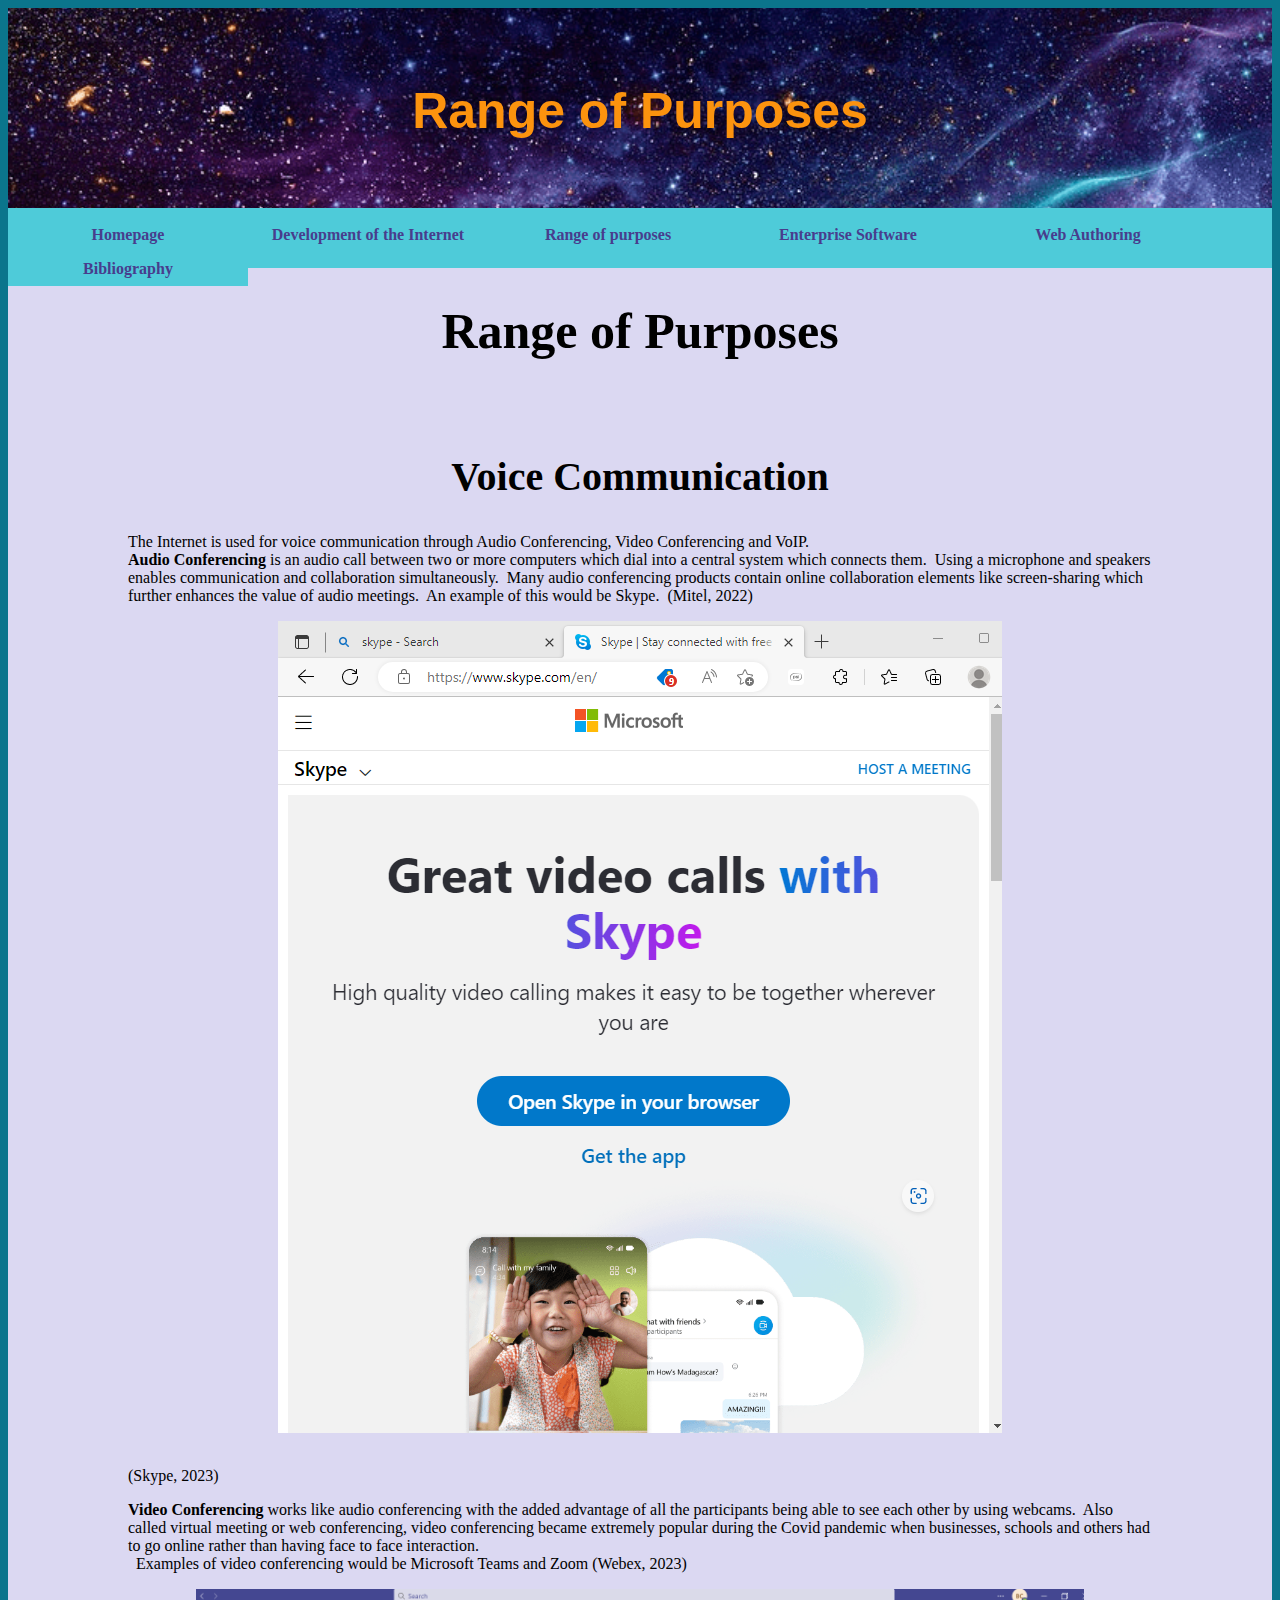
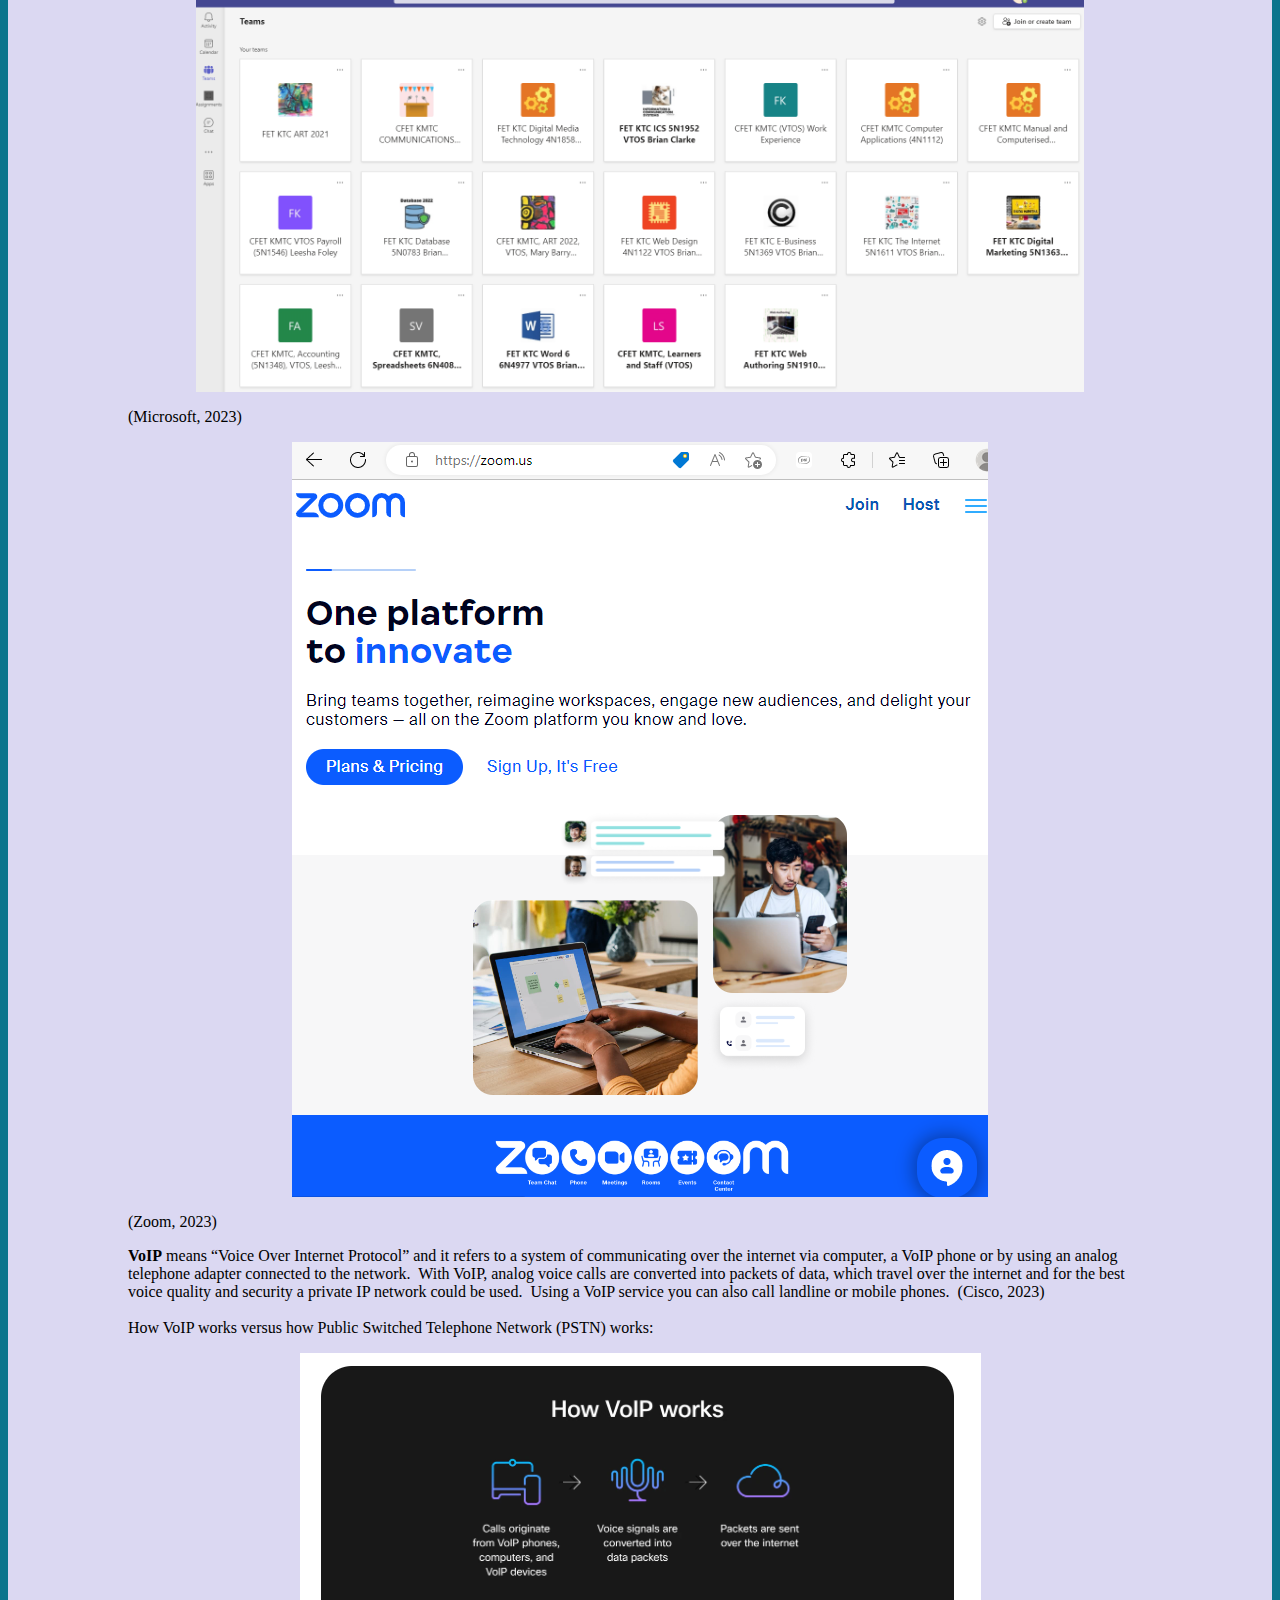
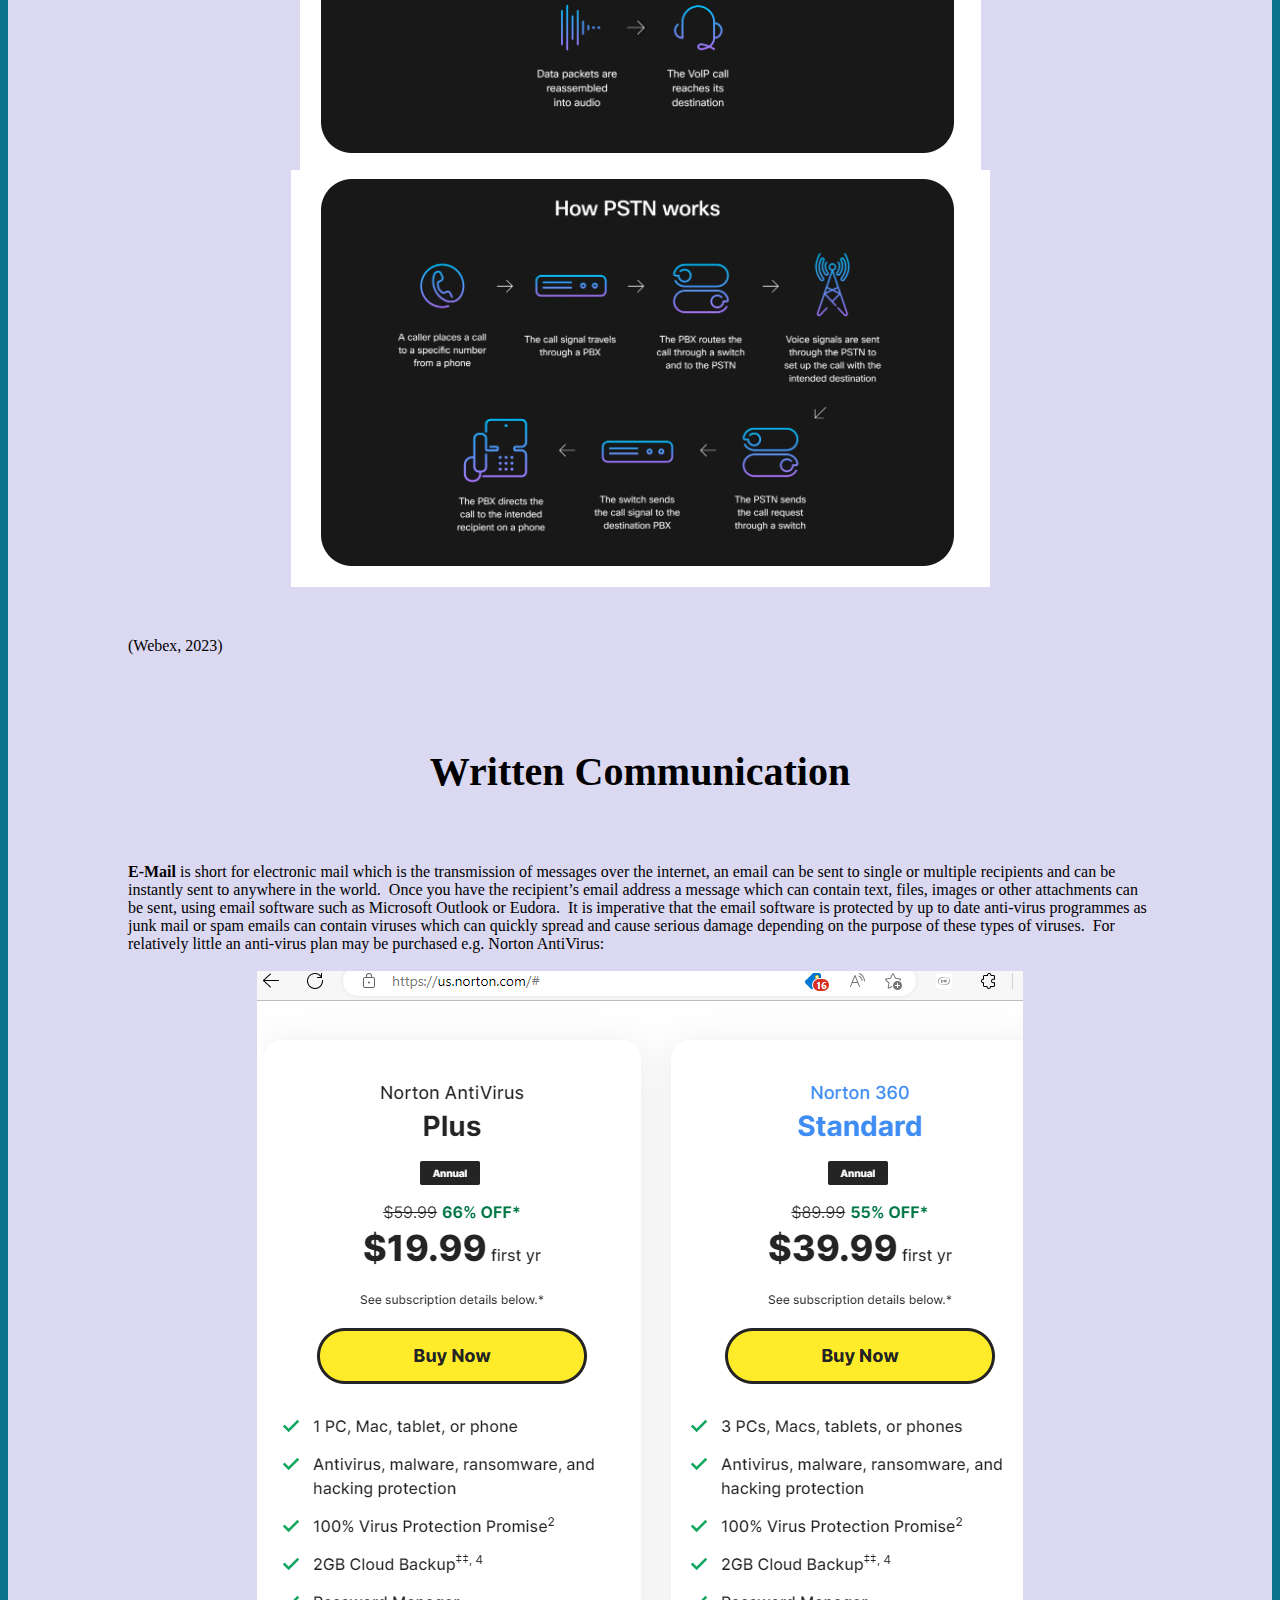
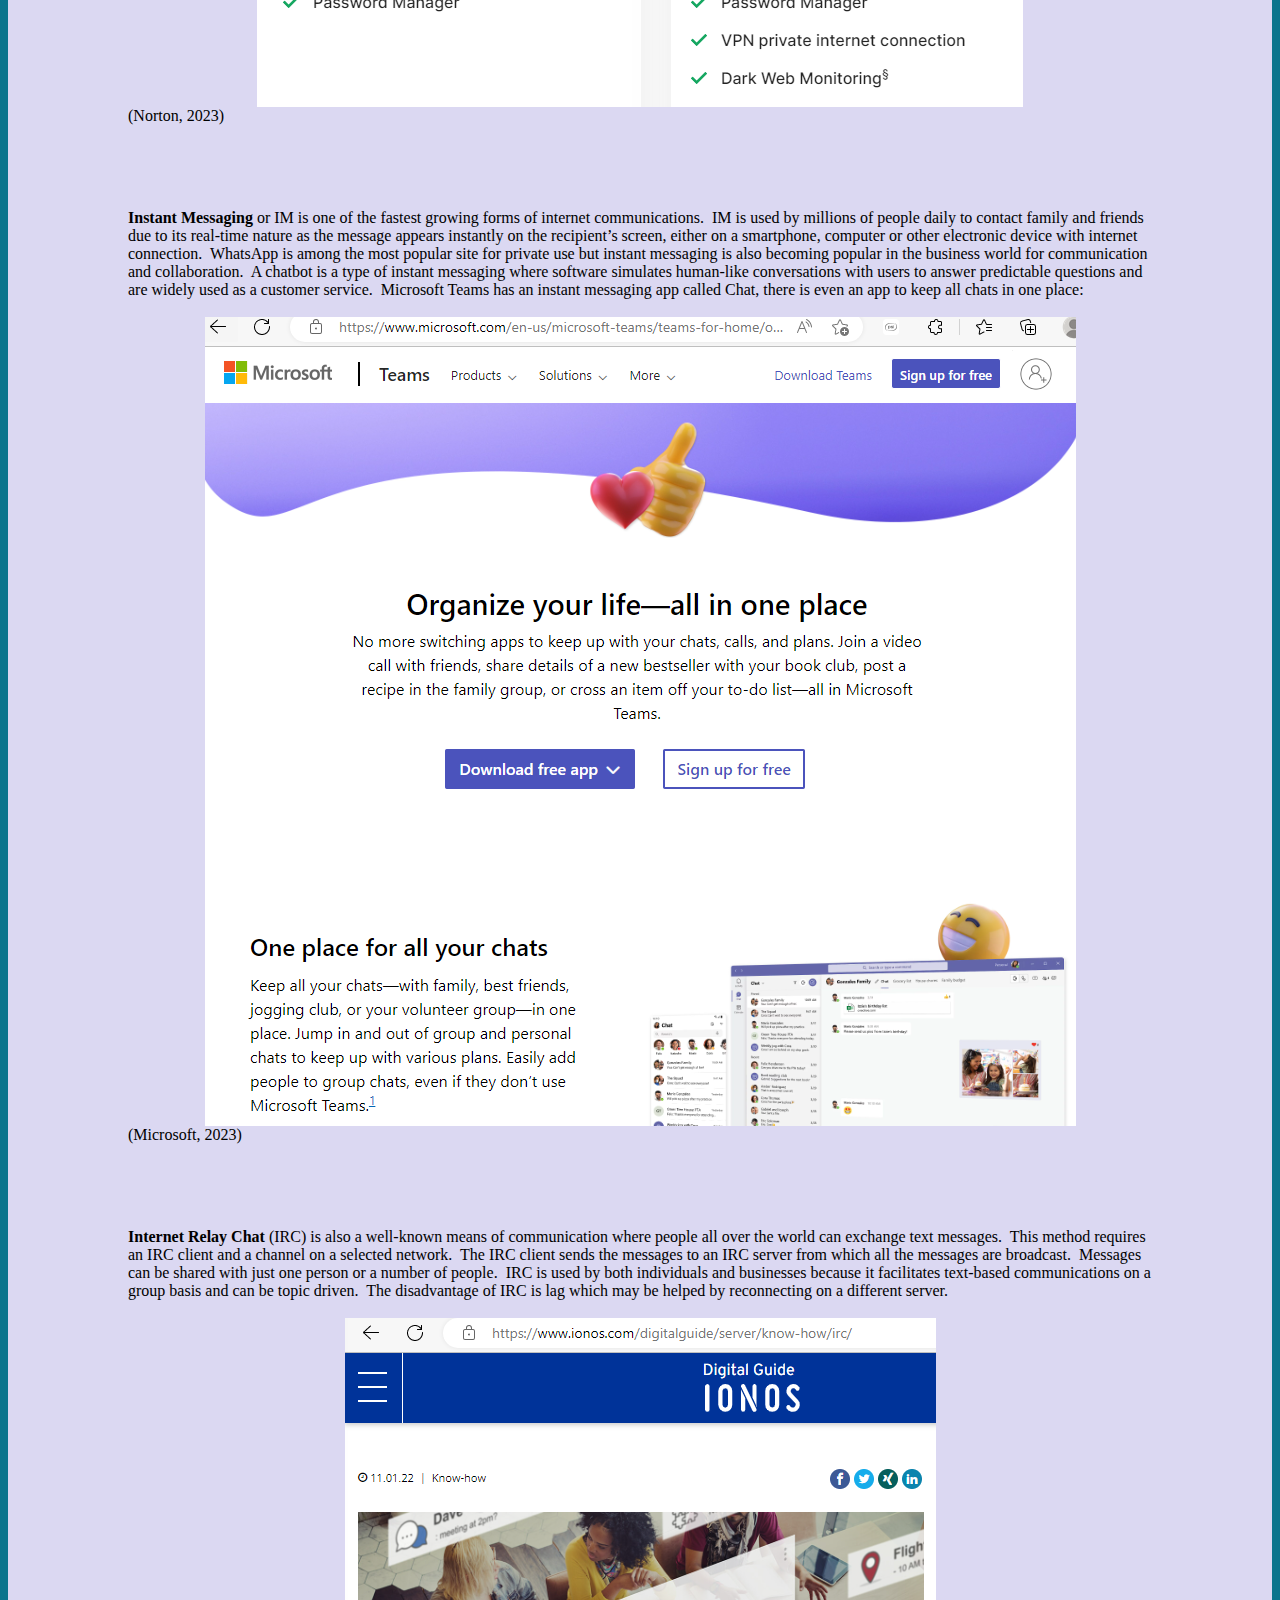
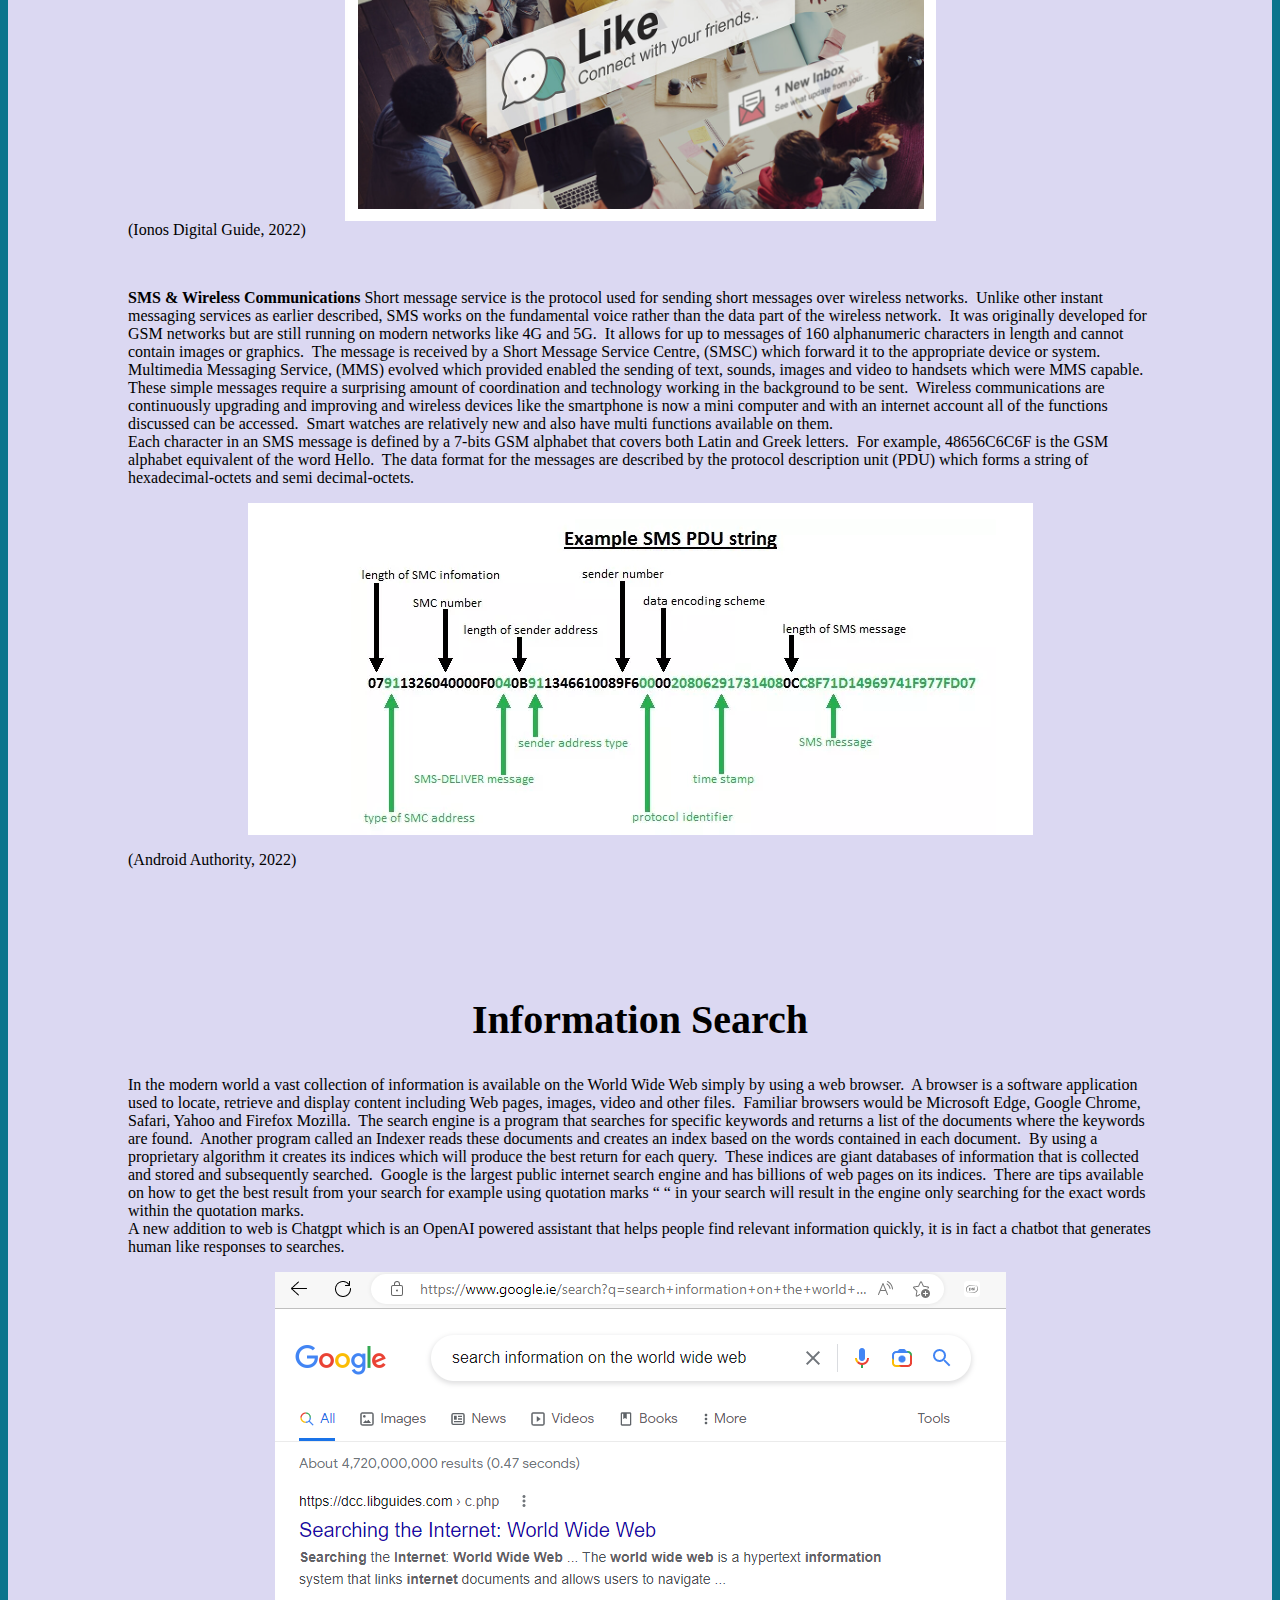
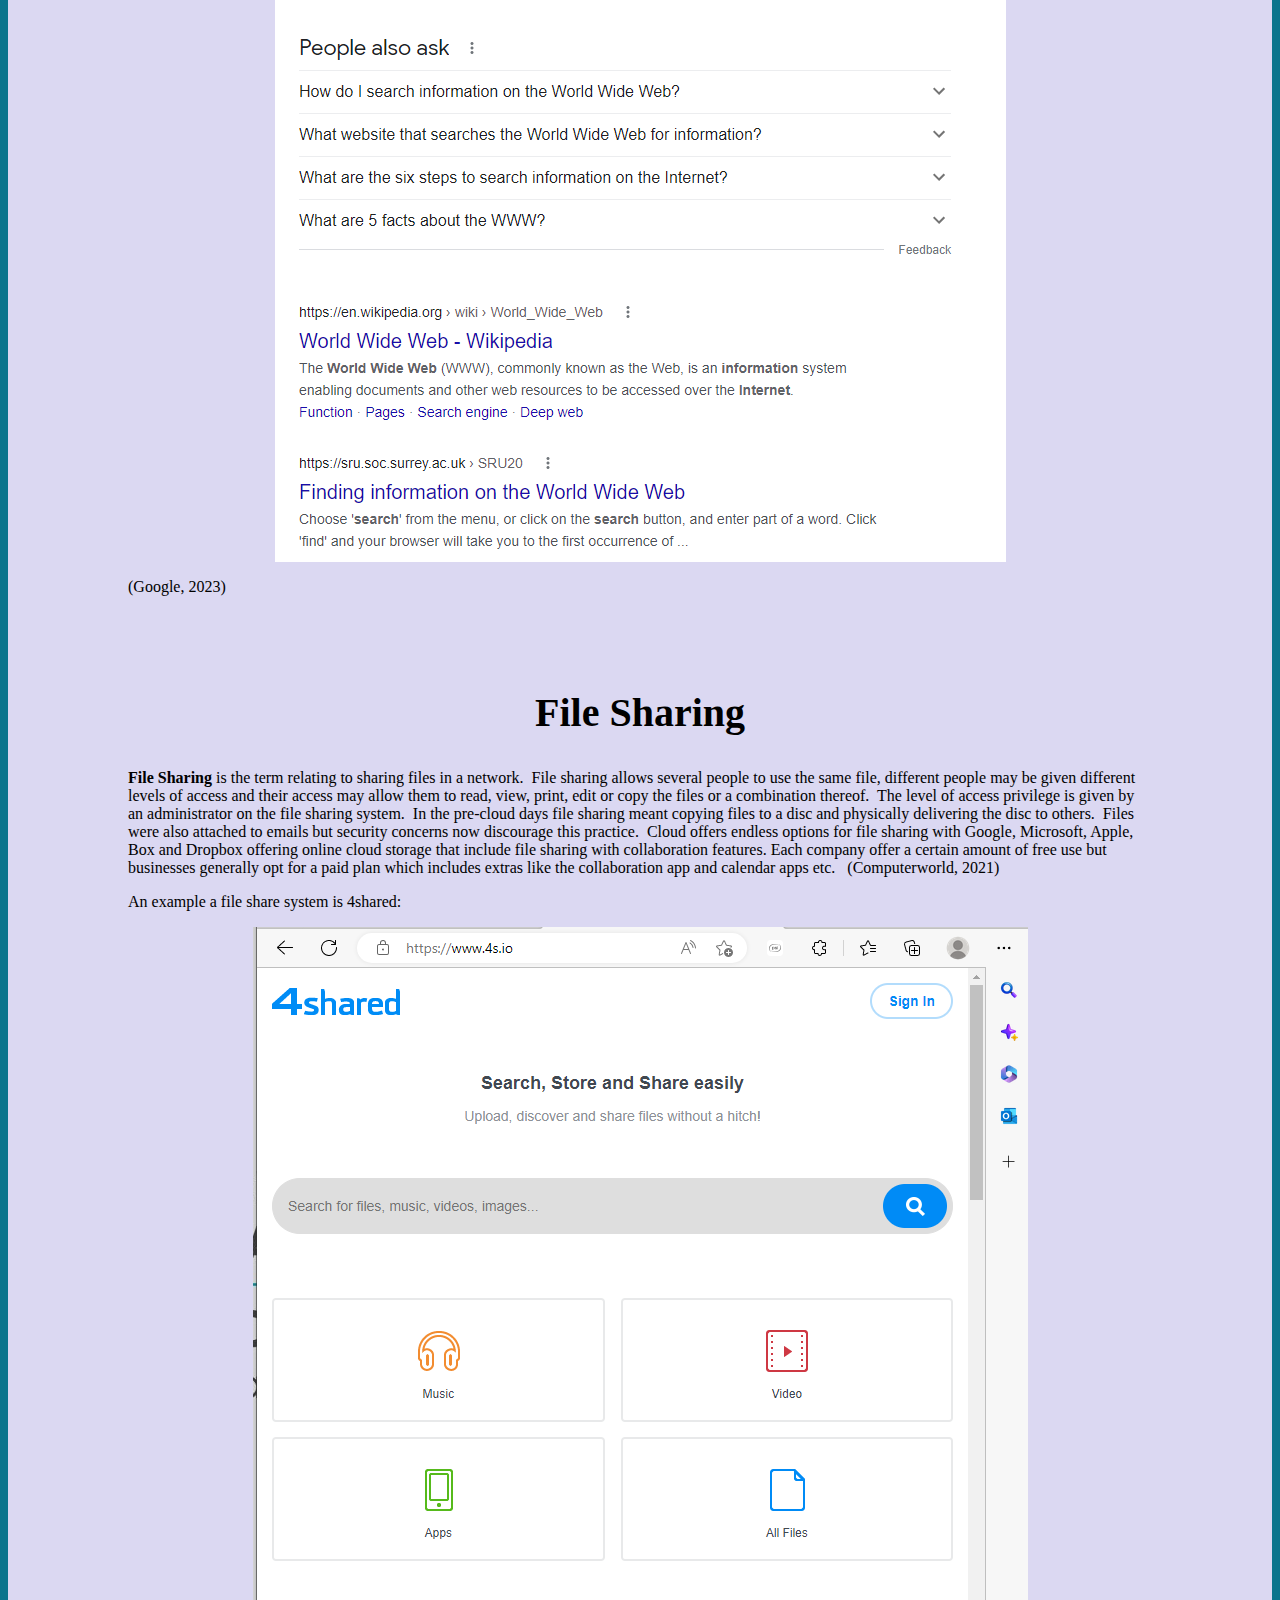
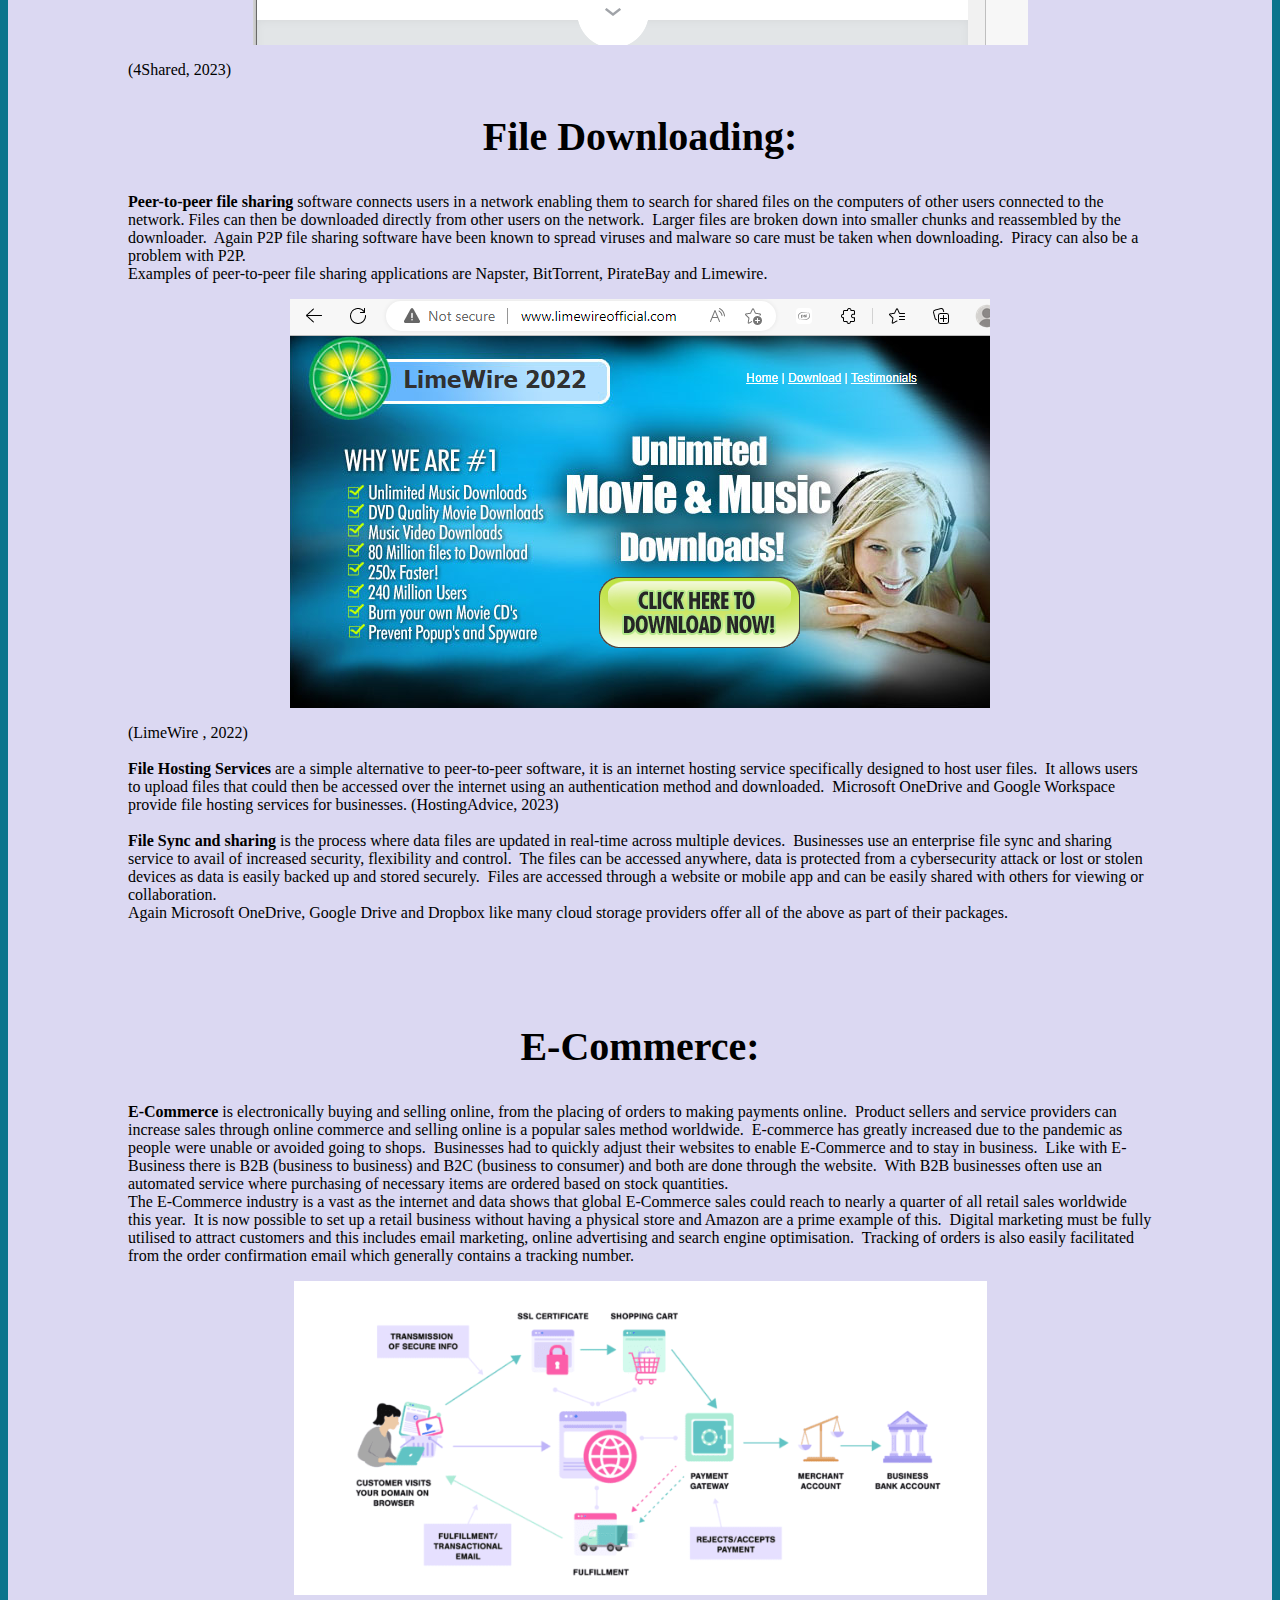
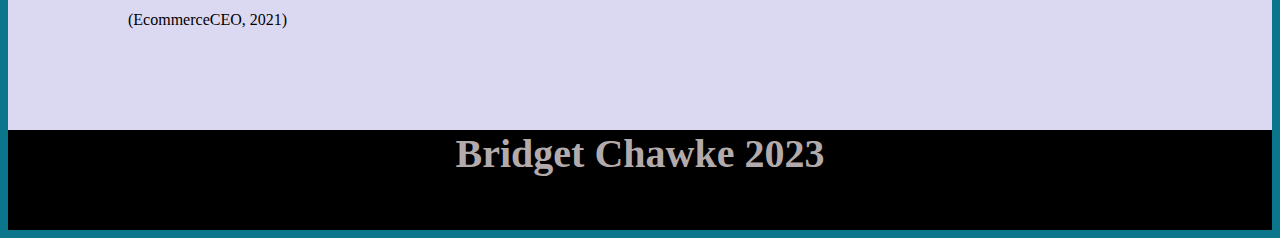
<file: range_of_purposes.html>
<!doctype html>
<html>
<head>
<meta charset="utf-8">
<title>CSS-Cascading Style Sheets</title>
	<style>
	
	</style>
	<link href="Styles.css" rel="stylesheet" type="text/css">
</head>

<body>
	
	<div id="wrapper">
	<header>
	<h1>Range of Purposes</h1>	
		</header>
		
	<nav>
		<ul>
		<li><a href="index.html">Homepage</a></li>
		<li><a href="development_of_the_internet.html">Development of the Internet</a></li>
			
		<div class="dropdown">	
		<li><a href="range_of_purposes.html">Range of purposes</a></li>
			<div class="dropdown-content">
			<a href="range_of_purposes.html">Range of purposes</a>
			<a href="range_of_purposes.html#MyHeading1">Voice Communication</a>
			<a href="range_of_purposes.html#MyHeading2">Written Communication</a>
			<a href="range_of_purposes.html#MyHeading3">Information Search</a>
			<a href="range_of_purposes.html#MyHeading4">File Sharing</a>
			
			</div>
			</div>
			
		<div class="dropdown">	
		<li><a href="enterprise_software.html">Enterprise Software</a></li>
			<div class="dropdown-content">
			<a href="enterprise_software.html">Enterprise Software</a>
			<a href="enterprise_software.html#MyHeading1">Content Management Systems</a>
			<a href="enterprise_software.html#MyHeading2">Customer Relationship Management</a>
			<a href="enterprise_software.html#MyHeading3">Payment Systems</a>
			<a href="enterprise_software.html#MyHeading4">Supply Chain Management</a>
				
			</div>
			</div>	
	
		<div class="dropdown">	
		<li><a href="web_authoring.html">Web Authoring</a></li>
			<div class="dropdown-content">
			<a href="web_authoring.html">Web Authoring</a>
			<a href="web_authoring.html#MyHeading1">Notepad</a>
			<a href="web_authoring.html#MyHeading2">Notepad++</a>
			<a href="web_authoring.html#MyHeading3">Dreamweaver</a>
			</div>
			</div>

		<li><a href="bibliography.html">Bibliography</a></li>
		</ul>	
		</nav>


		
		
	<main>
	  <h1 align="center">Range of Purposes</h1>
		<h2 id= "MyHeading1" style="padding-top: 60px">Voice Communication</h2>

        <p>The Internet is used for voice communication through Audio  Conferencing, Video Conferencing and VoIP.<br>
			<strong>Audio Conferencing</strong> is an audio call  between two or more computers which dial into a central system which connects  them.  Using a microphone and speakers enables  communication and collaboration simultaneously.   Many audio conferencing products contain online collaboration elements  like screen-sharing which further enhances the value of audio meetings.  An example of this would be Skype.  (Mitel, 2022)</p>
        <img src="images/Skype.png" width="724" height="812" alt=""/>
<p>  <br>
			
      (Skype, 2023)</p>
	
		<p><strong>Video Conferencing</strong>  works like audio conferencing with the added advantage of all the participants  being able to see each other by using webcams.   Also called virtual meeting or web conferencing, video conferencing  became extremely popular during the Covid pandemic when businesses, schools and  others had to go online rather than having face to face interaction.<br>  Examples of video conferencing would be  Microsoft Teams and Zoom (Webex, 2023) </p>
		<img src="images/Microsoft 2023.png" width="888" height="403" alt=""/>
<p>(Microsoft, 2023)</p>
		<img src="images/Zoom 2023.png" width="696" height="755" alt=""/>
<p>(Zoom, 2023)  </p>
		<p><strong>VoIP</strong> means &ldquo;Voice  Over Internet Protocol&rdquo; and it refers to a system of communicating over the  internet via computer, a VoIP phone or by using an analog telephone adapter  connected to the network.  With VoIP,  analog voice calls are converted into packets of data, which travel over the  internet and for the best voice quality and security a private IP network could  be used.  Using a VoIP service you can  also call landline or mobile phones.  (Cisco, 2023)<br><br>
          How VoIP works versus how Public Switched Telephone Network  (PSTN) works:</p>
		<img src="images/Webes 1.png" width="681" height="417" alt=""/>
	  <img src="images/Webex 2.png" width="699" height="417" alt=""/>
<p>&nbsp;</p>
        <p>(Webex, 2023)</p>
<h2 id= "MyHeading2" style="padding-top: 60px">Written Communication</h2>
		<br>
		
		<p><strong>E-Mail</strong> is short  for electronic mail which is the transmission of messages over the internet, an  email can be sent to single or multiple recipients and can be instantly sent to  anywhere in the world.  Once you have the  recipient&rsquo;s email address a message which can contain text, files, images or  other attachments can be sent, using email software such as Microsoft Outlook  or Eudora.  It is imperative that the  email software is protected by up to date anti-virus programmes as junk mail or  spam emails can contain viruses which can quickly spread and cause serious  damage depending on the purpose of these types of viruses.  For relatively little an anti-virus plan may  be purchased e.g. Norton AntiVirus:<br><br>
		  <img src="images/Norton 2023.png" width="766" height="736" alt=""/> (Norton, 2023)</p>
        <br clear="all">
        <p>&nbsp;</p>
		
		<p><strong>Instant Messaging</strong>  or IM is one of the fastest growing forms of internet communications.  IM is used by millions of people daily to  contact family and friends due to its real-time nature as the message appears  instantly on the recipient&rsquo;s screen, either on a smartphone, computer or other  electronic device with internet connection.   WhatsApp is among the most popular site for private use but instant  messaging is also becoming popular in the business world for communication and  collaboration.  A chatbot is a type of  instant messaging where software simulates human-like conversations with users  to answer predictable questions and are widely used as a customer service.  Microsoft Teams has an instant messaging app  called Chat, there is even an app to keep all chats in one place:<br>
			<br>
		  <img src="images/Microsoft Teams Instant Msg.png" width="871" height="809" alt=""/> (Microsoft, 2023)</p>
        <p>&nbsp;</p>
        <p>&nbsp;</p>
		<p><strong>Internet Relay Chat</strong>  (IRC) is also a well-known means of communication where people all over the  world can exchange text messages.  This  method requires an IRC client and a channel on a selected network.  The IRC client sends the messages to an IRC  server from which all the messages are broadcast.  Messages can be shared with just one person  or a number of people.  IRC is used by  both individuals and businesses because it facilitates text-based communications  on a group basis and can be topic driven.   The disadvantage of IRC is lag which may be helped by reconnecting on a  different server.<br>
			<br>
		  <img src="images/Ionos Digital.png" width="591" height="503" alt=""/> (Ionos Digital Guide, 2022)</p>
        <br clear="all">
		<p><strong>SMS &amp; Wireless  Communications</strong> Short message service is the protocol used for sending short  messages over wireless networks.  Unlike  other instant messaging services as earlier described, SMS works on the  fundamental voice rather than the data part of the wireless network.  It was originally developed for GSM networks  but are still running on modern networks like 4G and 5G.  It allows for up to messages of 160 alphanumeric  characters in length and cannot contain images or graphics.  The message is received by a Short Message  Service Centre, (SMSC) which forward it to the appropriate device or  system.  Multimedia Messaging Service,  (MMS) evolved which provided enabled the sending of text, sounds, images and  video to handsets which were MMS capable.   These simple messages require a surprising amount of coordination and  technology working in the background to be sent.  Wireless communications are continuously  upgrading and improving and wireless devices like the smartphone is now a mini  computer and with an internet account all of the functions discussed can be  accessed.  Smart watches are relatively  new and also have multi functions available on them. <br>
          Each character in an SMS message is defined by a 7-bits GSM alphabet that  covers both Latin and Greek letters.  For  example, 48656C6C6F is the GSM  alphabet equivalent of the word Hello.  The data format for the messages are  described by the protocol description unit (PDU) which forms a string of  hexadecimal-octets and semi decimal-octets.  </p>
		<img src="images/Android Authority.png" width="785" height="332" alt=""/>
<p>(Android Authority, 2022)</p>
        <br clear="all">
<h2 id= "MyHeading3" style="padding-top: 60px">Information Search</h2>
	

        <p>In the modern world a vast collection of information is  available on the World Wide Web simply by using a web browser.  A browser is a software application used to  locate, retrieve and display content including Web pages, images, video and  other files.  Familiar browsers would be  Microsoft Edge, Google Chrome, Safari, Yahoo and Firefox Mozilla.  The search engine is a program that searches  for specific keywords and returns a list of the documents where the keywords  are found.  Another program called an  Indexer reads these documents and creates an index based on the words contained  in each document.  By using a proprietary  algorithm it creates its indices which will produce the best return for each  query.  These indices are giant databases  of information that is collected and stored and subsequently searched.  Google is the largest public internet search  engine and has billions of web pages on its indices.  There are tips available on how to get the  best result from your search for example using quotation marks &ldquo; &ldquo; in your  search will result in the engine only searching for the exact words within the  quotation marks. <br>
          A new addition to web is Chatgpt which is an OpenAI powered assistant that  helps people find relevant information quickly, it is in fact a chatbot that  generates human like responses to searches.</p>
		<img src="images/Google 2023.png" width="731" height="890" alt=""/>
<p>(Google, 2023)</p>
<h2 id= "MyHeading4" style="padding-top: 60px">File Sharing</h2>
	

		<p><strong>File Sharing</strong> is  the term relating to sharing files in a network.  File sharing allows several people to use the  same file, different people may be given different levels of access and their  access may allow them to read, view, print, edit or copy the files or a  combination thereof.  The level of access  privilege is given by an administrator on the file sharing system.  In the pre-cloud days file sharing meant  copying files to a disc and physically delivering the disc to others.  Files were also attached to emails but  security concerns now discourage this practice.   Cloud offers endless options for file sharing with Google, Microsoft,  Apple, Box and Dropbox offering online cloud storage that include file sharing  with collaboration features. Each company offer a certain amount of free use  but businesses generally opt for a paid plan which includes extras like the  collaboration app and calendar apps etc.    (Computerworld, 2021)</p>
		
        <p>An example a file share system is 4shared:</p>
		<img src="images/4Shared.png" width="775" height="718" alt=""/>
<p>(4Shared, 2023)</p>
		
	  <h2>File Downloading:</h2>
		<p><strong>Peer-to-peer file  sharing</strong> software connects users in a network enabling them to search for  shared files on the computers of other users connected to the network. Files  can then be downloaded directly from other users on the network.  Larger files are broken down into smaller  chunks and reassembled by the downloader.   Again P2P file sharing software have been known to spread viruses and  malware so care must be taken when downloading.   Piracy can also be a problem with P2P.<br>
          Examples of peer-to-peer file sharing applications are Napster, BitTorrent,  PirateBay and Limewire.</p>
		<img src="images/LimeWire.png" width="700" height="409" alt=""/>
<p>(LimeWire , 2022)<br><br>
	<strong>File Hosting Services</strong>  are a simple alternative to peer-to-peer software, it is an internet  hosting service specifically designed to host user files.  It allows users to upload files that could  then be accessed over the internet using an authentication method and  downloaded.  Microsoft OneDrive and  Google Workspace provide file hosting services for businesses. (HostingAdvice,   2023)<br><br>
	<strong>File Sync and sharing</strong>  is the process where data files are updated in real-time across multiple  devices.  Businesses use an enterprise  file sync and sharing service to avail of increased security, flexibility and  control.  The files can be accessed  anywhere, data is protected from a cybersecurity attack or lost or stolen  devices as data is easily backed up and stored securely.  Files are accessed through a website or  mobile app and can be easily shared with others for viewing or collaboration.<br>
      Again Microsoft OneDrive, Google Drive and Dropbox like many cloud storage  providers offer all of the above as part of their packages.</p>
        <p>&nbsp;</p>
        <p>&nbsp;</p>
        <h2>E-Commerce:</h2>
		<p><strong>E-Commerce</strong> is electronically buying and selling online, from  the placing of orders to making payments online.  Product sellers and service providers can  increase sales through online commerce and selling online is a popular sales  method worldwide.  E-commerce has greatly  increased due to the pandemic as people were unable or avoided going to  shops.  Businesses had to quickly adjust  their websites to enable E-Commerce and to stay in business.  Like with E-Business there is B2B (business  to business) and B2C (business to consumer) and both are done through the  website.  With B2B businesses often use  an automated service where purchasing of necessary items are ordered based on  stock quantities.  <br>
          The E-Commerce industry is a vast as the internet and data shows that global  E-Commerce sales could reach to nearly a quarter of all retail sales worldwide  this year.  It is now possible to set up  a retail business without having a physical store and Amazon are a prime  example of this.  Digital marketing must  be fully utilised to attract customers and this includes email marketing,  online advertising and search engine optimisation.  Tracking of orders is also easily facilitated  from the order confirmation email which generally contains a tracking number.</p>
		<img src="images/EcommerceCEO.png" width="693" height="314" alt=""/>
<p>(EcommerceCEO, 2021)</p>
        <br clear="all">
        <p>&nbsp;</p>
    </main>

	
		
		
	<footer>
	  <h2>Bridget Chawke 2023</h2>
	  </footer>
		
	
	
	
	
	
	</div>
</body>
</html>
</file>
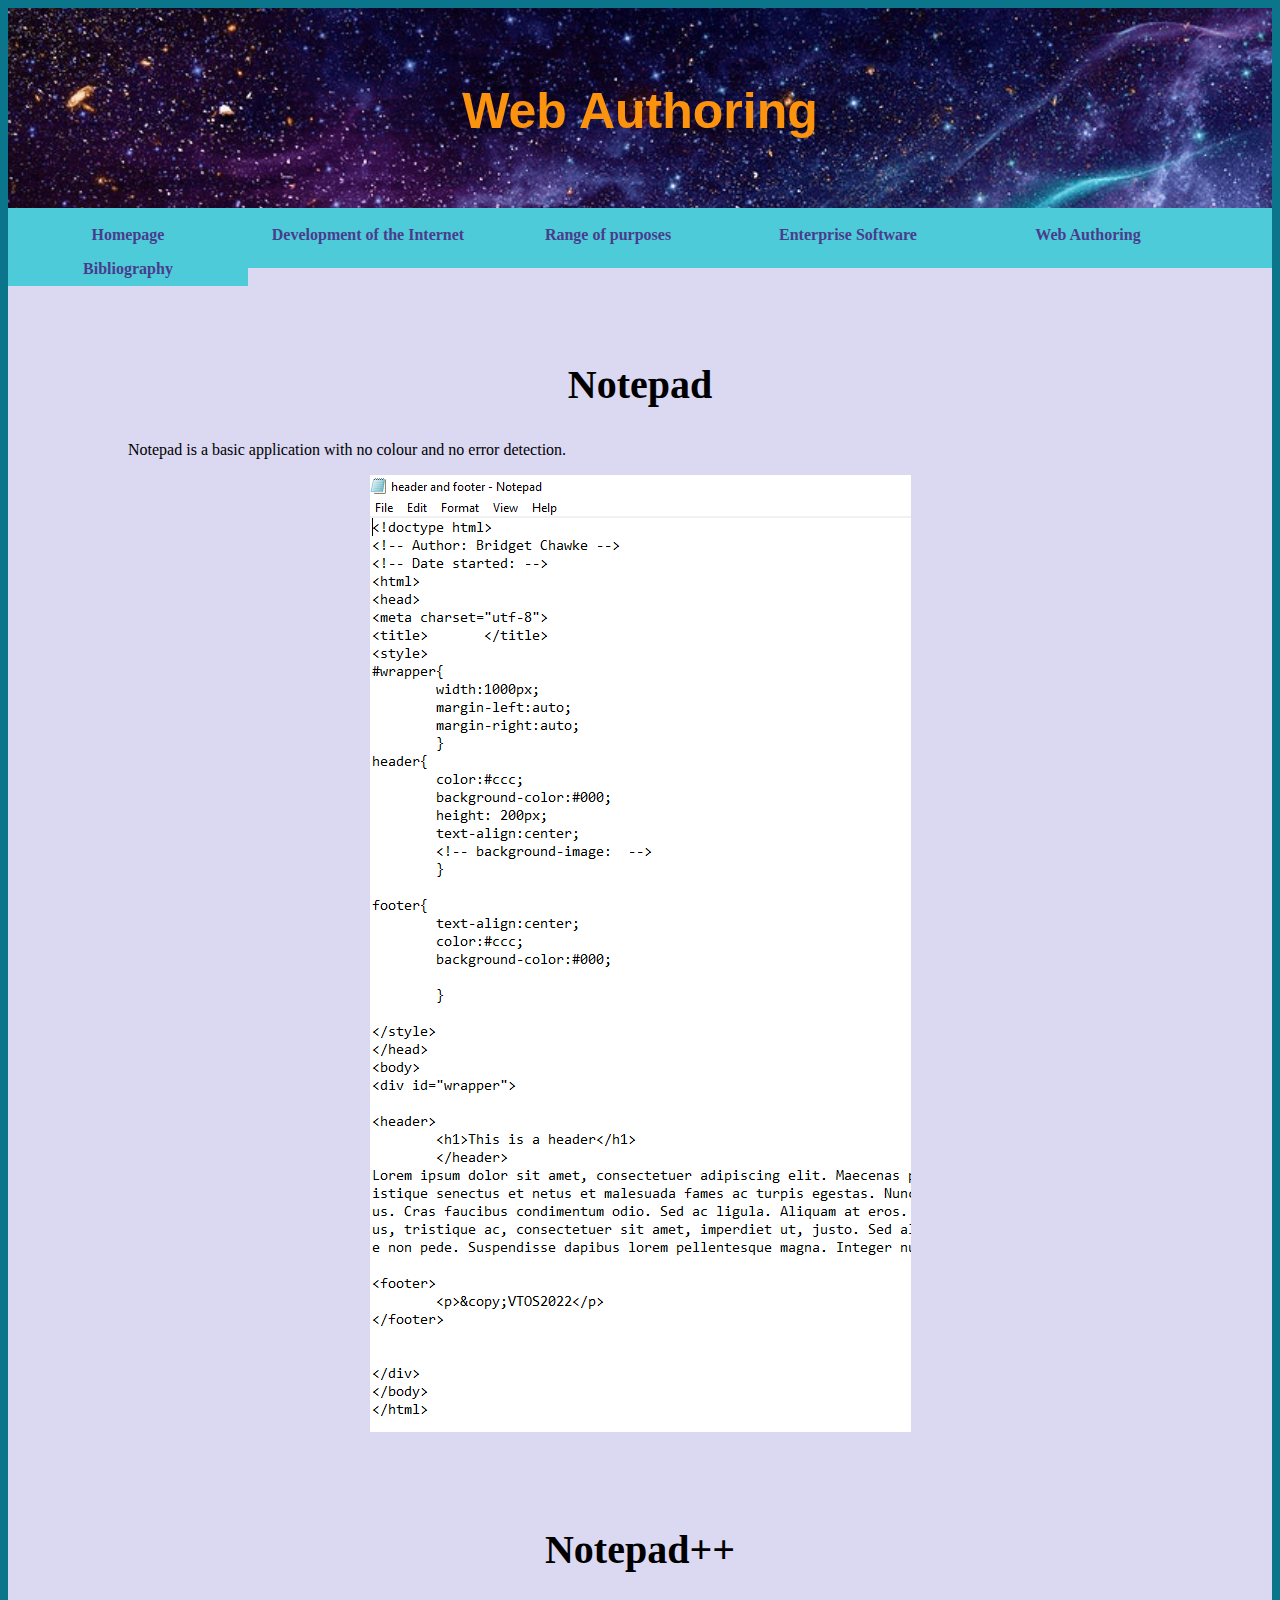
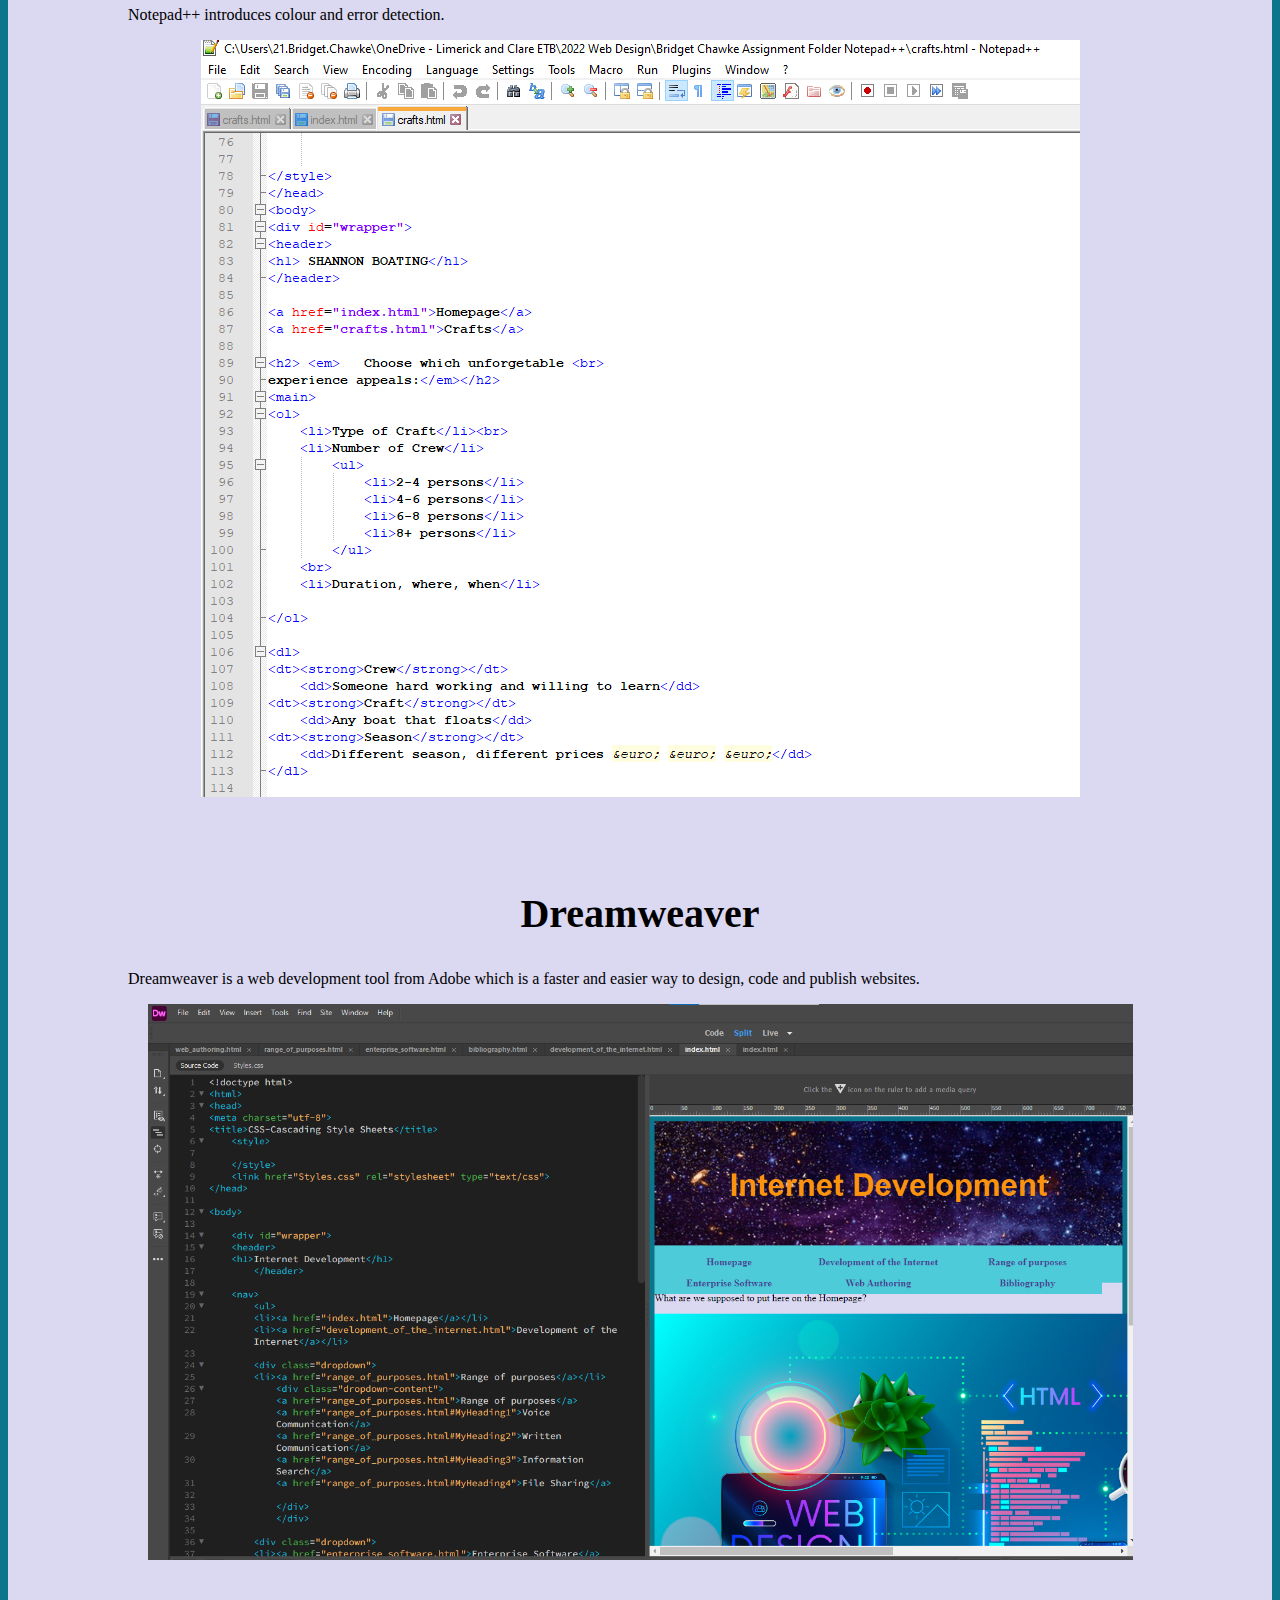
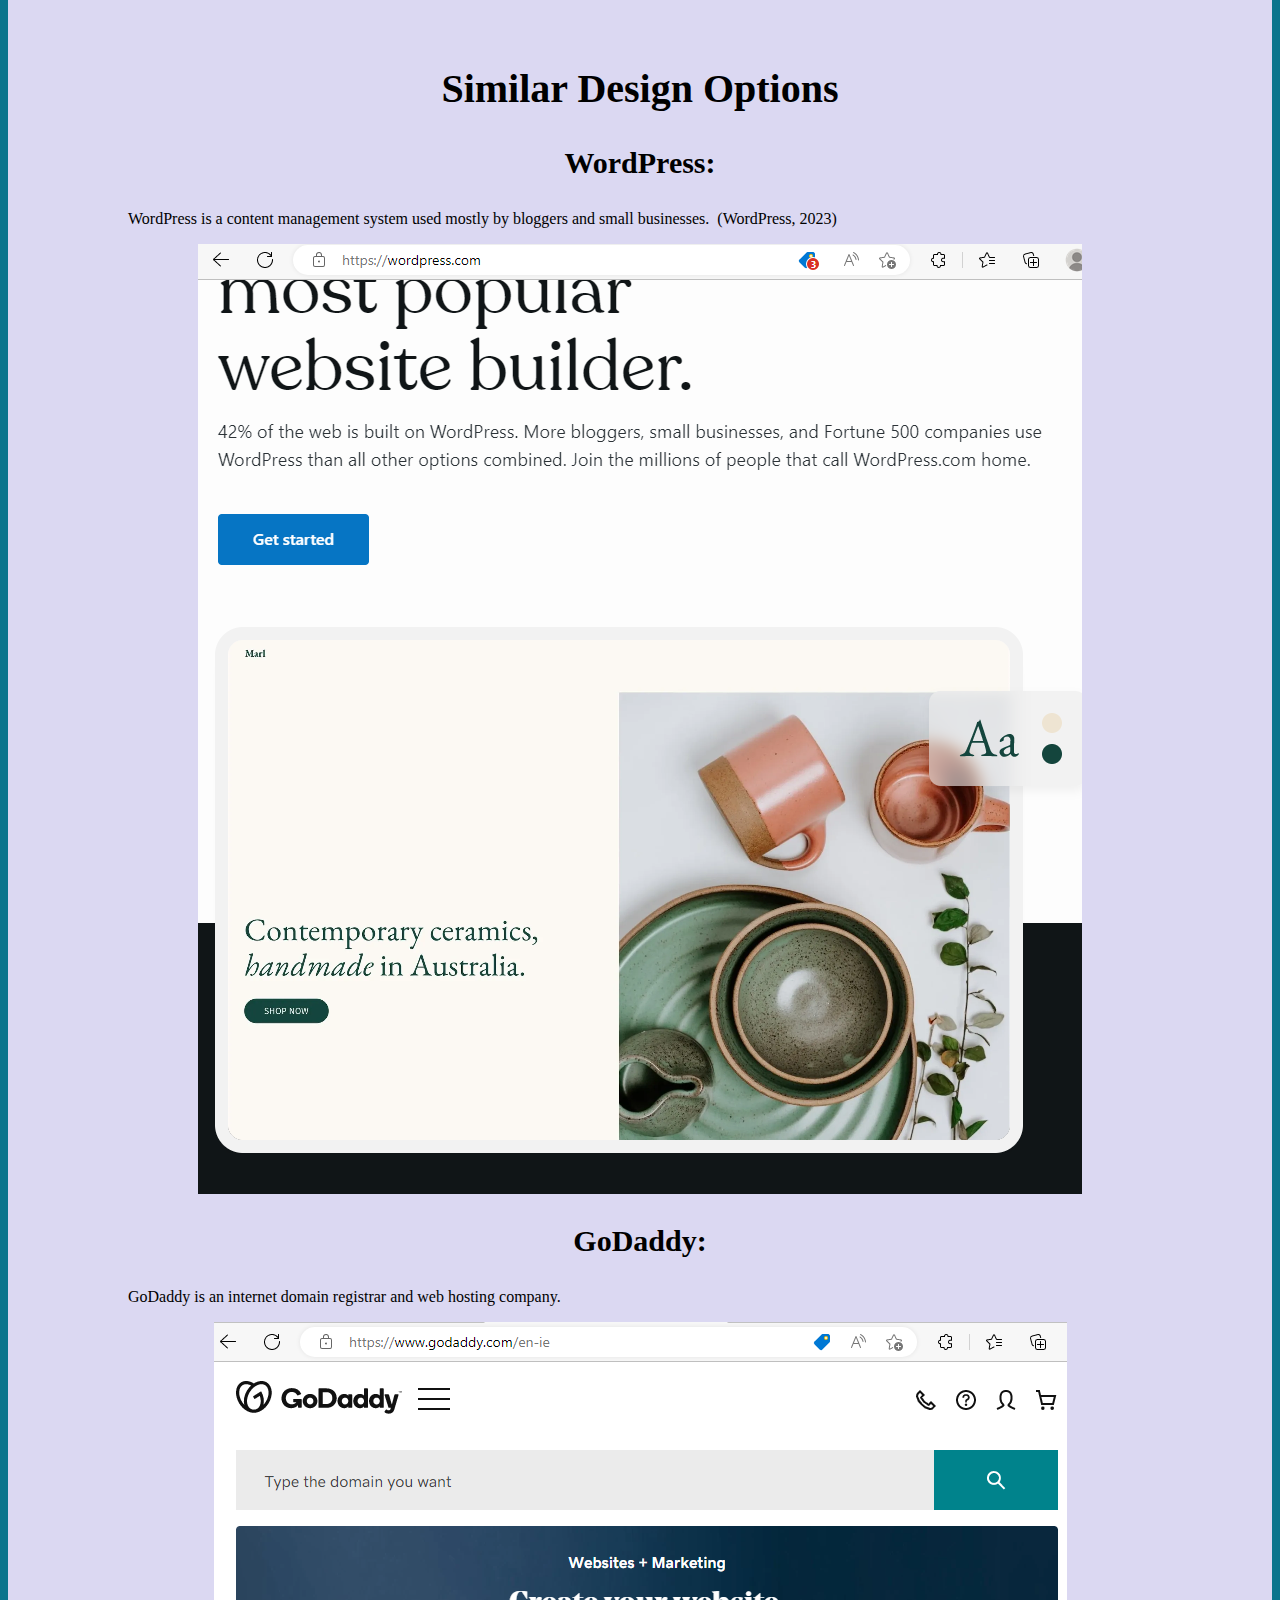
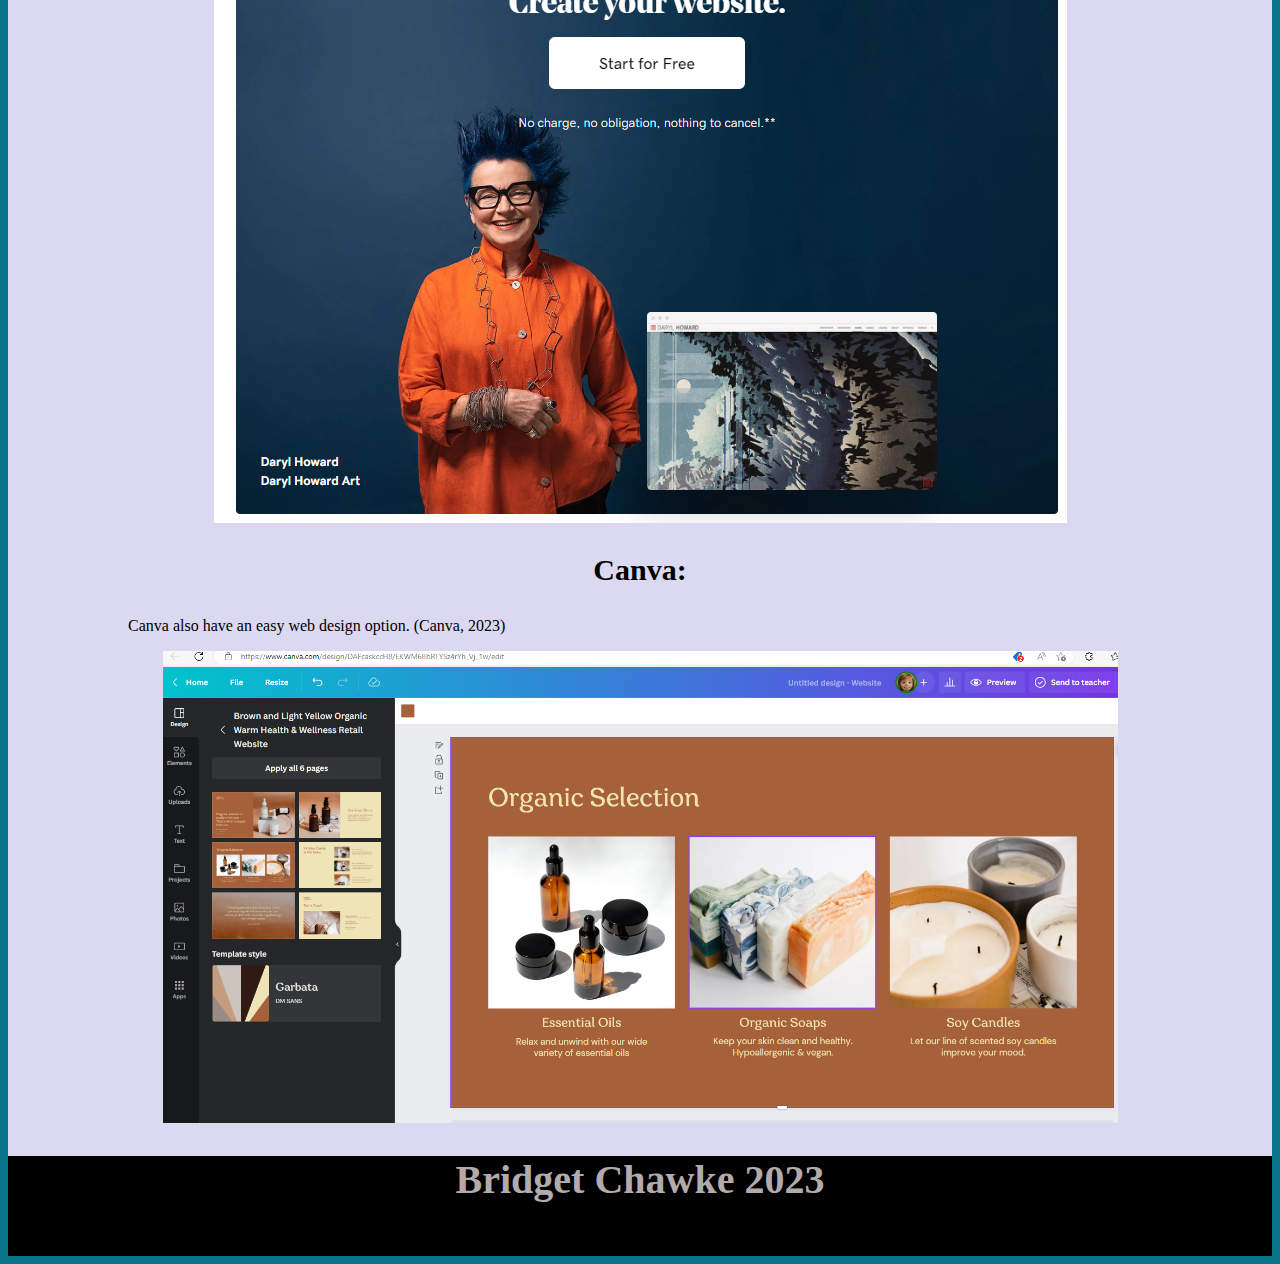
<file: web_authoring.html>
<!doctype html>
<html>
<head>
<meta charset="utf-8">
<title>CSS-Cascading Style Sheets</title>
	<style>
	
	</style>
	<link href="Styles.css" rel="stylesheet" type="text/css">
</head>

<body>
	
	<div id="wrapper">
	<header>
	<h1>Web Authoring</h1>	
		</header>
		
	<nav>
		<ul>
		<li><a href="index.html">Homepage</a></li>
		<li><a href="development_of_the_internet.html">Development of the Internet</a></li>
			
		<div class="dropdown">	
		<li><a href="range_of_purposes.html">Range of purposes</a></li>
			<div class="dropdown-content">
			<a href="range_of_purposes.html">Range of purposes</a>
			<a href="range_of_purposes.html#MyHeading1">Voice Communication</a>
			<a href="range_of_purposes.html#MyHeading2">Written Communication</a>
			<a href="range_of_purposes.html#MyHeading3">Information Search</a>
			<a href="range_of_purposes.html#MyHeading4">File Sharing</a>
			
			</div>
			</div>
			
		<div class="dropdown">	
		<li><a href="enterprise_software.html">Enterprise Software</a></li>
			<div class="dropdown-content">
			<a href="enterprise_software.html">Enterprise Software</a>
			<a href="enterprise_software.html#MyHeading1">Content Management Systems</a>
			<a href="enterprise_software.html#MyHeading2">Customer Relationship Management</a>
			<a href="enterprise_software.html#MyHeading3">Payment Systems</a>
			<a href="enterprise_software.html#MyHeading4">Supply Chain Management</a>
				
			</div>
			</div>	
	
		<div class="dropdown">	
		<li><a href="web_authoring.html">Web Authoring</a></li>
			<div class="dropdown-content">
			<a href="web_authoring.html">Web Authoring</a>
			<a href="web_authoring.html#MyHeading1">Notepad</a>
			<a href="web_authoring.html#MyHeading2">Notepad++</a>
			<a href="web_authoring.html#MyHeading3">Dreamweaver</a>
			</div>
			</div>

		<li><a href="bibliography.html">Bibliography</a></li>
		</ul>	
		</nav>




		
		
	<main>
		
	<h2 id= "MyHeading1" style="padding-top: 60px">Notepad</h2>
	  <p>Notepad is a basic application with no colour and no error  detection.</p>
	  <img src="images/Notepad.png" width="541" height="957" alt=""/>
<h2 id= "MyHeading2" style="padding-top: 60px">Notepad++</h2>
		
	  <p>Notepad++ introduces colour and error detection.</p>
	  <img src="images/Notepad++.png" width="879" height="757" alt=""/>
<h2 id= "MyHeading3" style="padding-top: 60px">Dreamweaver</h2>
		
	  <p>Dreamweaver is a web development tool from Adobe which is a  faster and easier way to design, code and publish websites.</p>
	  <img src="images/Dreamweaver.png" width="985" height="556" alt=""/> 
		<br><br><br><br>
		
		<h2>Similar Design Options</h2>
		
		<h3>WordPress:</h3>
        <p>WordPress is a content management system used mostly by  bloggers and small businesses.  (WordPress, 2023)</p>
	  <img src="images/WordPress.png" width="884" height="950" alt=""/> 
		<h3>GoDaddy:</h3>
        <p>GoDaddy is an internet domain registrar and web hosting  company.</p>
	  <img src="images/GoDaddy.png" width="853" height="801" alt=""/> 
		
		<h3>Canva:</h3>
        <p>Canva also have an easy web design option. (Canva, 2023)</p>
	  <img src="images/Canva.png" width="955" height="472" alt=""/> </main>

	
		
		
	<footer>
	  <h2>Bridget Chawke 2023</h2>
		</footer>
		
	
	
	
	
	
	</div>
</body>
</html>
</file>
<file: Styles.css>
@charset "utf-8";
		body{
		background-color:#0B758C;
		text-color:#121212;
		}

		#wrapper{
		max-width: 1500px;
		background-color:#DBD8F2;
		margin-left: auto;
		margin-right: auto;
			
		}
	

main img {
	display:block;
	margin-left: auto;
	margin-right: auto;
}
		header{
		text-align: center;
		background-image: url("images/space5.png");
	/*	border-style:solid;
		border-width: medium;
		border-color: #000000;
		border-top-left-radius:25px;
		border-top-right-radius:25px;
*/		height: 160px;
		text: uppercase;
		color: #FC930E;
		font-family: Gotham, "Helvetica Neue", Helvetica, Arial, "sans-serif";
		padding-top: 40px;
		}
		
		nav{
		background-color:#4ECBD9;
		height:50px;	
		padding-top: 10px;
/*		border-style: inset;
		border-width: medium;
		border-color:#000000;
		
*/
		position:sticky;
		top: 0px;
		}
		
		main{
		background-color:#DBD8F2;	
		width: 100%;

/*		border-width:thin;
		border-style: solid;
		border-color: #5a5a5a;
*/		/*padding-top: 2px;
		padding-right: 2px;
		padding-bottom: 0px;
		padding-left: 2px;
		margin-right: 2%;	*/
		}

		section{
		background-color:#808080;
		margin-left: 10px;
		margin-right: 10px;
		}
		
	
		footer{
		height: 100px;
/*		border-bottom-left-radius: 25px;
		border-bottom-right-radius: 25px;
		border-style: solid;
*/		text-align: center;
		color:#B3ABAB;
		background-color: #000;
		/*clear:both;*/
		}
		
		h1{
		text-align: center;
		font-size: 50px;
							
		}
		h2{
		text-align: center;
		font-size: 40px;
		}
		h3{
		text-align: center;
		font-size: 30px;
}
	p{padding-left: 120px;
		padding-right: 120px;
	
}
		nav ul{list-style-type: none;
		margin:0px;
		padding:0px;
		overflow:hidden;			
		}
		li a{display:inline;
		float:left;
		padding:8px;
		
}
		a:link{
		text-decoration: none;
		background-color:#4ECBD9;
		width:200px;
		padding-right:20px;
		padding-left:20px;
		text-align: center;
		font-weight: 900;
		color:#483d8d;
		}

		a:visited {
		color: #483d8d;
		}

		a:hover{
		background-color: #483d8d;
		text-decoration: underline;
		color:#ffe4c4;
		}
		 a:active{
		color: #483d8d;
		}
		
		.dropdown {
		float:left;
		overflow:hidden
		}

.dropdown-content{
	display:none;
	position:absolute;
	background-color: #f9f9f9;
	min-width: 100px;
	box-shadow: 0px 8px 16px 0px rgba(0,0,0,0.2);
	z-index: 1;
}

.dropdown-content a{
	float:none;
	color:#483d8d;
	padding: 12px 16px;
	text-decoration:none;
	display:block;
	text-align:center;
}

.dropdown-content a:hover{
	background-color:#483d8d;
	color:#ffe4c4;
	text-decoration: underline;
}

.dropdown:hover .dropdown-content{
	display:block;
}
</file>
